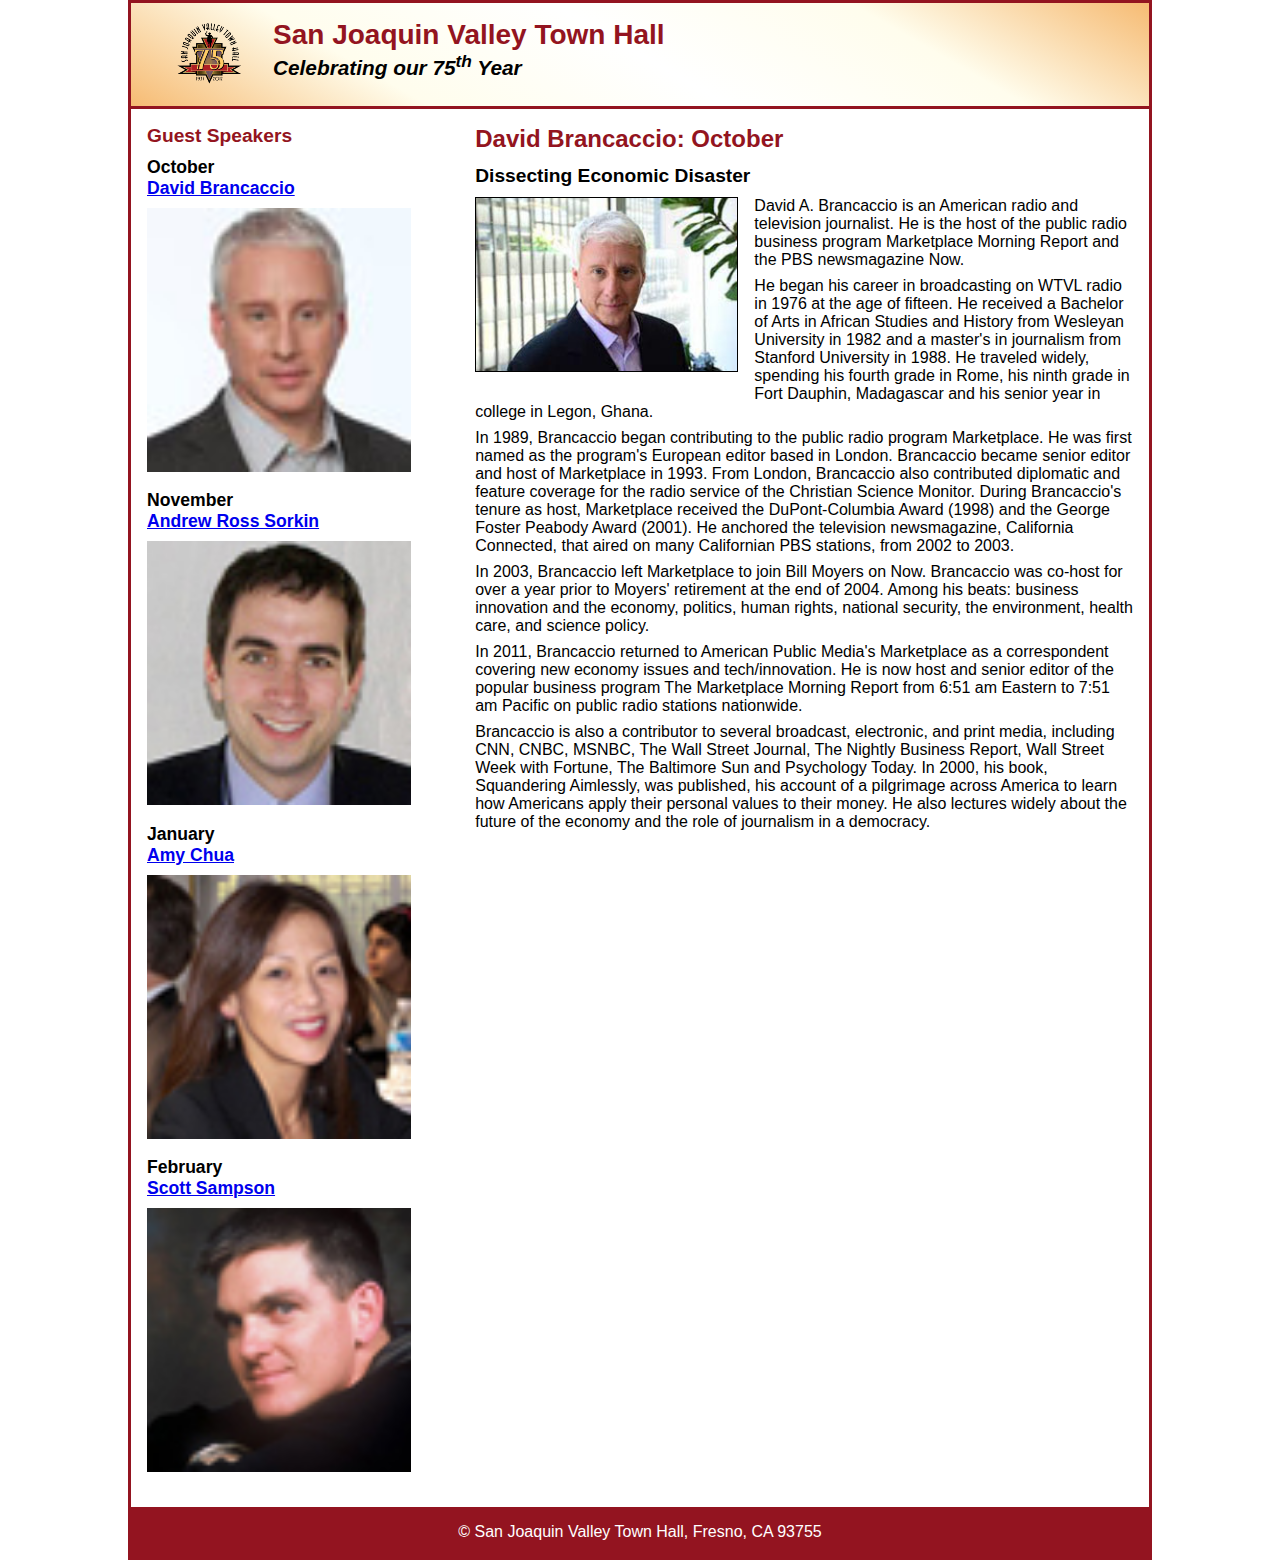
<file: ch06a/index.html>
<!DOCTYPE html>
<html lang="en">

<head>
	<meta charset="utf-8">
	<meta name="viewport" content="width=device-width, initial-scale=1.0">
	<title>San Joaquin Valley Town Hall</title>
	<link rel="shortcut icon" href="images/favicon.ico">
	<link rel="stylesheet" href="styles/main.css">
</head>
<body>
	<header>
		<img src="images/town_hall_logo.png" alt="Town Hall logo" width="66">
		<h2>San Joaquin Valley Town Hall</h2>
		<h3>Celebrating our 75<sup>th</sup> Year</h3>
	</header>
	<main> 
		<section>	
			<h1>David Brancaccio: October</h1>
			<h2>Dissecting Economic Disaster</h2>
			<article>
				<img src="images/brancaccio_EEC.jpg" alt="David Brancaccio on Econ Extra Credit">
				<p>
					David A. Brancaccio is an American radio and television journalist. He is the host of the 
					public radio business program Marketplace Morning Report and the PBS newsmagazine Now.
				</p>
				<p>
					He began his career in broadcasting on WTVL radio in 1976 at the age of fifteen. He received 
					a Bachelor of Arts in African Studies and History from Wesleyan University in 1982 and a master's 
					in journalism from Stanford University in 1988. He traveled widely, spending his fourth grade in 
					Rome, his ninth grade in Fort Dauphin, Madagascar and his senior year in college in Legon, Ghana.
				</p>
				<p>
					In 1989, Brancaccio began contributing to the public radio program Marketplace. He was first 
					named as the program's European editor based in London. Brancaccio became senior editor and host
					of Marketplace in 1993. From London, Brancaccio also contributed diplomatic and feature coverage 
					for the radio service of the Christian Science Monitor. During Brancaccio's tenure as host, 
					Marketplace received the DuPont-Columbia Award (1998) and the George Foster Peabody Award (2001). 
					He anchored the television newsmagazine, California Connected, that aired on many Californian PBS 
					stations, from 2002 to 2003.
				</p>
				<p>
					In 2003, Brancaccio left Marketplace to join Bill Moyers on Now. Brancaccio was co-host for over 
					a year prior to Moyers' retirement at the end of 2004. Among his beats: business innovation and 
					the economy, politics, human rights, national security, the 
					environment, health care, and science policy.
				</p>
				<p>
					In 2011, Brancaccio returned to American Public Media's Marketplace as a correspondent covering new 
					economy issues and tech/innovation. He is now host and senior editor of the popular business program 
					The Marketplace Morning Report from 6:51 am Eastern to 7:51 am Pacific on public radio stations 
					nationwide.
				</p>
				<p>
					Brancaccio is also a contributor to several broadcast, electronic, and print media, including CNN, CNBC, 
					MSNBC, The Wall Street Journal, The Nightly Business Report, Wall Street Week with Fortune, The 
					Baltimore Sun and Psychology Today. In 2000, his book, Squandering Aimlessly, was published, his 
					account of a pilgrimage across America to learn how Americans apply their personal values to their 
					money. He also lectures widely about the future of the economy and the role of journalism in a democracy.
				</p>
			</article>
		</section>	
		<aside>
			<h2>Guest Speakers</h2>
			<h3>October<br><a href="#">David Brancaccio</a></h3>
			<img src="images/brancaccio75.jpg" alt="David Brancaccio photo">
			<h3>November<br><a href="#">Andrew Ross Sorkin</a></h3>
			<img src="images/sorkin75.jpg" alt="Andrew Ross Sorkin photo">
			<h3>January<br><a href="#">Amy Chua</a></h3>
			<img src="images/chua75.jpg" alt="Amy Chua photo">
			<h3>February<br><a href="#">Scott Sampson</a></h3>
			<img src="images/sampson75.jpg" alt="Scott Sampson">
		</aside>
	</main>
	<footer>
		<p>&copy; San Joaquin Valley Town Hall, Fresno, CA 93755</p>
	</footer>						
</body>
</html>
</file>
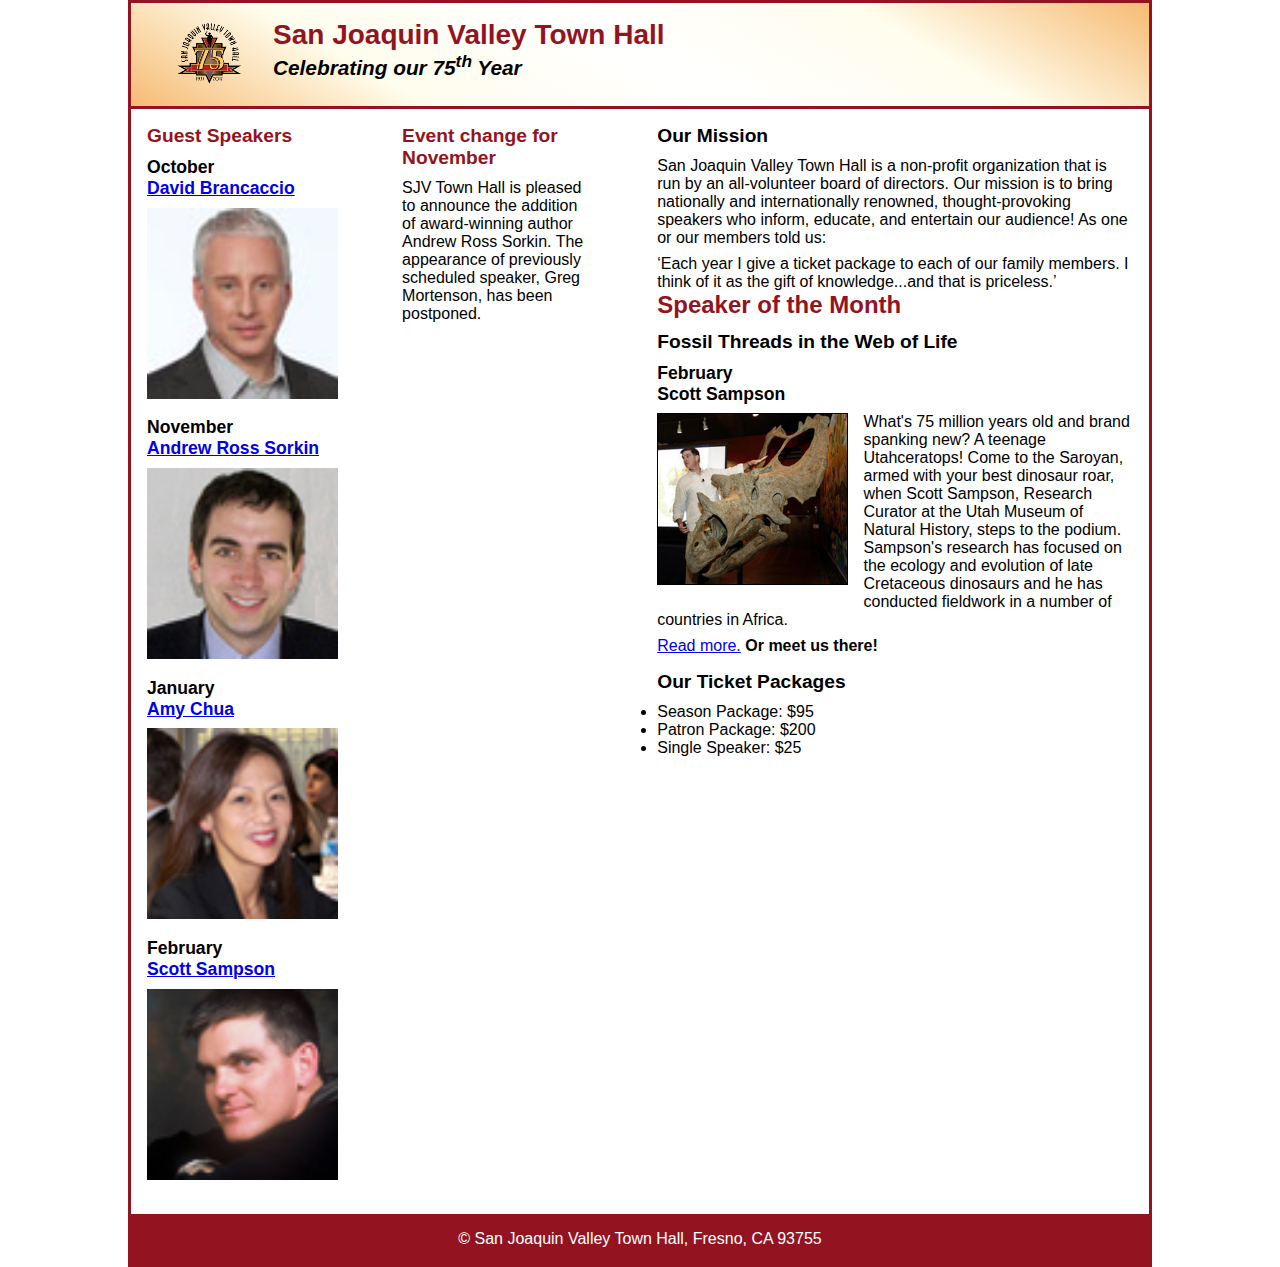
<file: ch06b/index.html>
<!DOCTYPE html>
<html lang="en">

<head>
	<meta charset="utf-8">
	<meta name="viewport" content="width=device-width, initial-scale=1.0">
	<title>San Joaquin Valley Town Hall</title>
	<link rel="shortcut icon" href="images/favicon.ico">
	<link rel="stylesheet" href="styles/main.css">
</head>

<body>
	<header>
		<img src="images/town_hall_logo.png" alt="Town Hall logo" width="66">
		<h2>San Joaquin Valley Town Hall</h2>
		<h3>Celebrating our <span class="shadow">75<sup>th</sup></span> Year</h3>
	</header>
	<main>
		<aside>
			<h2>Guest Speakers</h2>
			<h3>October<br><a href="#">David Brancaccio</a></h3>
			<img src="images/brancaccio75.jpg" alt="David Brancaccio photo">
			<h3>November<br><a href="#">Andrew Ross Sorkin</a></h3>
			<img src="images/sorkin75.jpg" alt="Andrew Ross Sorkin photo">
			<h3>January<br><a href="#">Amy Chua</a></h3>
			<img src="images/chua75.jpg" alt="Amy Chua photo">
			<h3>February<br><a href="#">Scott Sampson</a></h3>
			<img src="images/sampson75.jpg" alt="Scott Sampson photo">
		</aside>

		<section>
			<h2>Our Mission</h2>
			<p>San Joaquin Valley Town Hall is a non-profit organization that is run by an 
			   all-volunteer board of directors. Our mission is to bring nationally and 
			   internationally renowned, thought-provoking speakers who inform, educate, 
			   and entertain our audience! As one or our members told us:</p>
			<blockquote>&lsquo;Each year I give a ticket package to each of our family members. 
			I think of it as the gift of knowledge...and that is priceless.&rsquo;</blockquote>
			
			<h1>Speaker of the Month</h1>
			<article>
				<h2>Fossil Threads in the Web of Life</h2>
				<h3>February<br>
				Scott Sampson</h3>
				<img src="images/sampson_dinosaur.jpg" alt="Scott Sampson with dinosaur">
				
				<p>What's 75 million years old and brand spanking new? A teenage Utahceratops! 
				Come to the Saroyan, armed with your best dinosaur roar, when Scott Sampson, Research 
				Curator at the Utah Museum of Natural History, steps to the podium. Sampson's research 
				has focused on the ecology and evolution of late Cretaceous dinosaurs and he has conducted 
				fieldwork in a number of countries in Africa.</p>
				<p><a href="#">Read more.</a>&nbsp;<b>Or meet us there!</b></p>
			</article>
			
			<h2>Our Ticket Packages</h2>
			<ul>
				<li>Season Package: $95</li>
				<li>Patron Package: $200</li>
				<li>Single Speaker: $25</li>
			</ul>
		</section>

		<aside>
			<h2>Event change for November</h2>
			<p>SJV Town Hall is pleased to announce the addition of award-winning author Andrew Ross Sorkin. 
			The appearance of previously scheduled speaker, Greg Mortenson, has been postponed.</p>
		</aside>
	</main>
	<footer>
		<p>&copy; San Joaquin Valley Town Hall, Fresno, CA 93755</p>
	</footer>
</body>
</html>
</file>
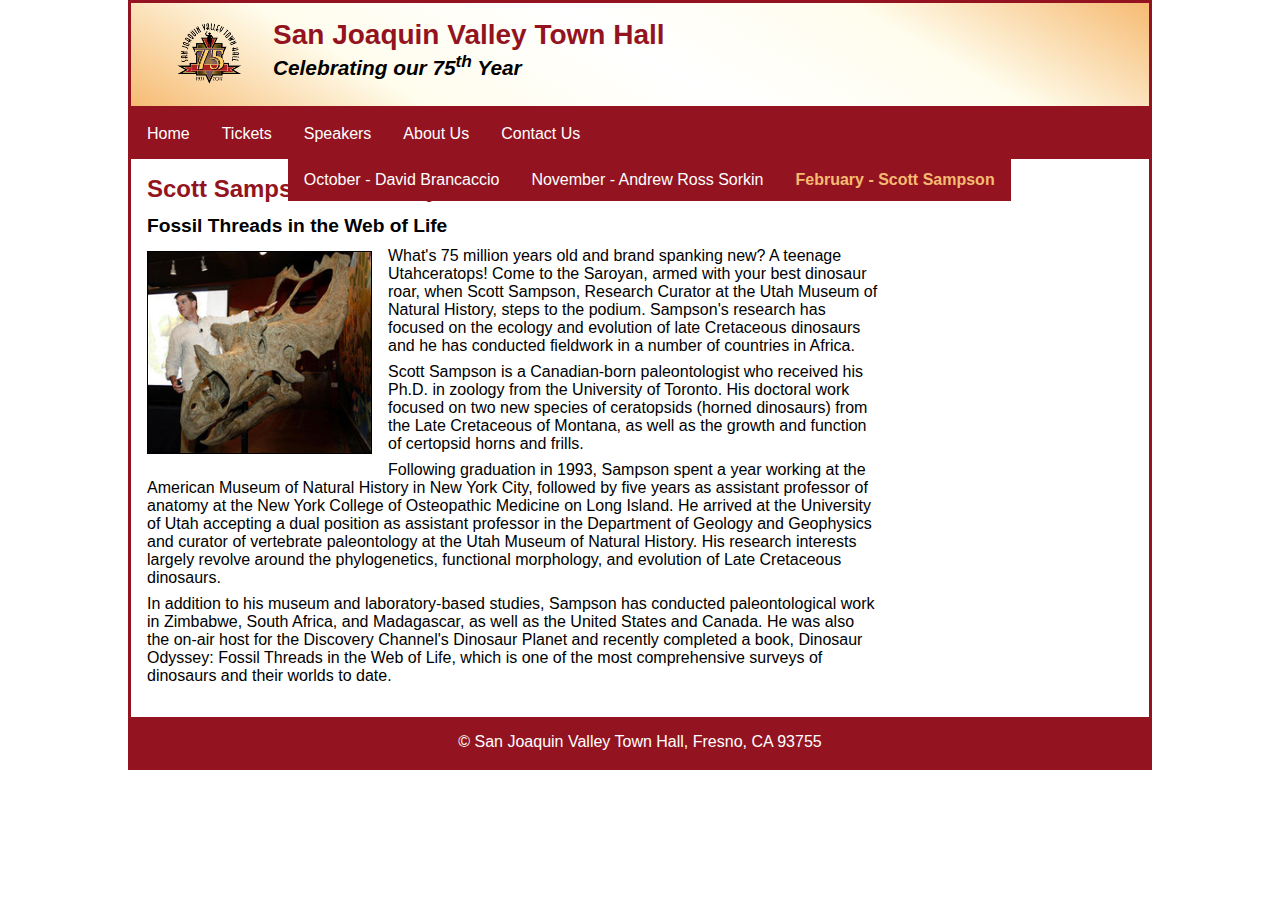
<file: ch07a/index.html>
<!DOCTYPE html>
<html lang="en">

<head>
	<meta charset="utf-8">
	<meta name="viewport" content="width=device-width, initial-scale=1.0">
	<title>San Joaquin Valley Town Hall</title>
	<link rel="shortcut icon" href="images/favicon.ico">
	<link rel="stylesheet" href="styles/main.css">
</head>

<body>
	<header>
		<img src="images/town_hall_logo.png" alt="Town Hall logo" width="66">
		<h2>San Joaquin Valley Town Hall</h2>
		<h3>Celebrating our 75<sup>th</sup> Year</h3>
	</header>

	<!-- New Navbar -->
	 <nav class="navbar">
		<ul class="menu">
			<li><a href="#">Home</a></li>
			<li><a href="#">Tickets</a></li>
			<li>
				<a href="#">Speakers</a>
				<ul class="submenu">
					<li><a href="#">October - David Brancaccio</a></li>
					<li><a href="#">November - Andrew Ross Sorkin</a></li>
					<li><a href="#" class="current">February - Scott Sampson</a></li>
				</ul>
			</li>
			<li><a href ="#">About Us</a></li>
			<li><a href ="#">Contact Us</a></li>
		</ul>
	 </nav>
	
	 <main> 
		<section>	
			<h1>Scott Sampson: February</h1>
			<h2>Fossil Threads in the Web of Life</h2>
			<article>
				<img src="images/sampson_dinosaur.jpg" alt="Scott Sampson with dinosaur">
				<p>What's 75 million years old and brand spanking new? A teenage Utahceratops! Come to the 
					Saroyan, armed with your best dinosaur roar, when Scott Sampson, Research Curator at the 
					Utah Museum of Natural History, steps to the podium. Sampson's research has focused on the 
					ecology and evolution of late Cretaceous dinosaurs and he has conducted fieldwork in a number 
					of countries in Africa.</p>
				<p>Scott Sampson is a Canadian-born paleontologist who received his Ph.D. in zoology from the 
					University of Toronto. His doctoral work focused on two new species of ceratopsids (horned 
					dinosaurs) from the Late Cretaceous of Montana, as well as the growth and function of certopsid 
					horns and frills.</p>
				<p>Following graduation in 1993, Sampson spent a year working at the American Museum of Natural 
					History in New York City, followed by five years as assistant professor of anatomy at the New 
					York College of Osteopathic Medicine on Long Island. He arrived at the University of Utah 
					accepting a dual position as assistant professor in the Department of Geology and Geophysics 
					and curator of vertebrate paleontology at the Utah Museum of Natural History. His research 
					interests largely revolve around the phylogenetics, functional morphology, and evolution of 
					Late Cretaceous dinosaurs.</p>
				<p>In addition to his museum and laboratory-based studies, Sampson has conducted paleontological 
					work in Zimbabwe, South Africa, and Madagascar, as well as the United States and Canada. He was 
					also the on-air host for the Discovery Channel's Dinosaur Planet and recently completed a book, 
					Dinosaur Odyssey: Fossil Threads in the Web of Life, which is one of the most 
					comprehensive surveys of dinosaurs and their worlds to date.</p>
			</article>
		</section>	
	</main>
	
	<footer>
		<p>&copy; San Joaquin Valley Town Hall, Fresno, CA 93755</p>
	</footer>						
</body>

</html>
</file>
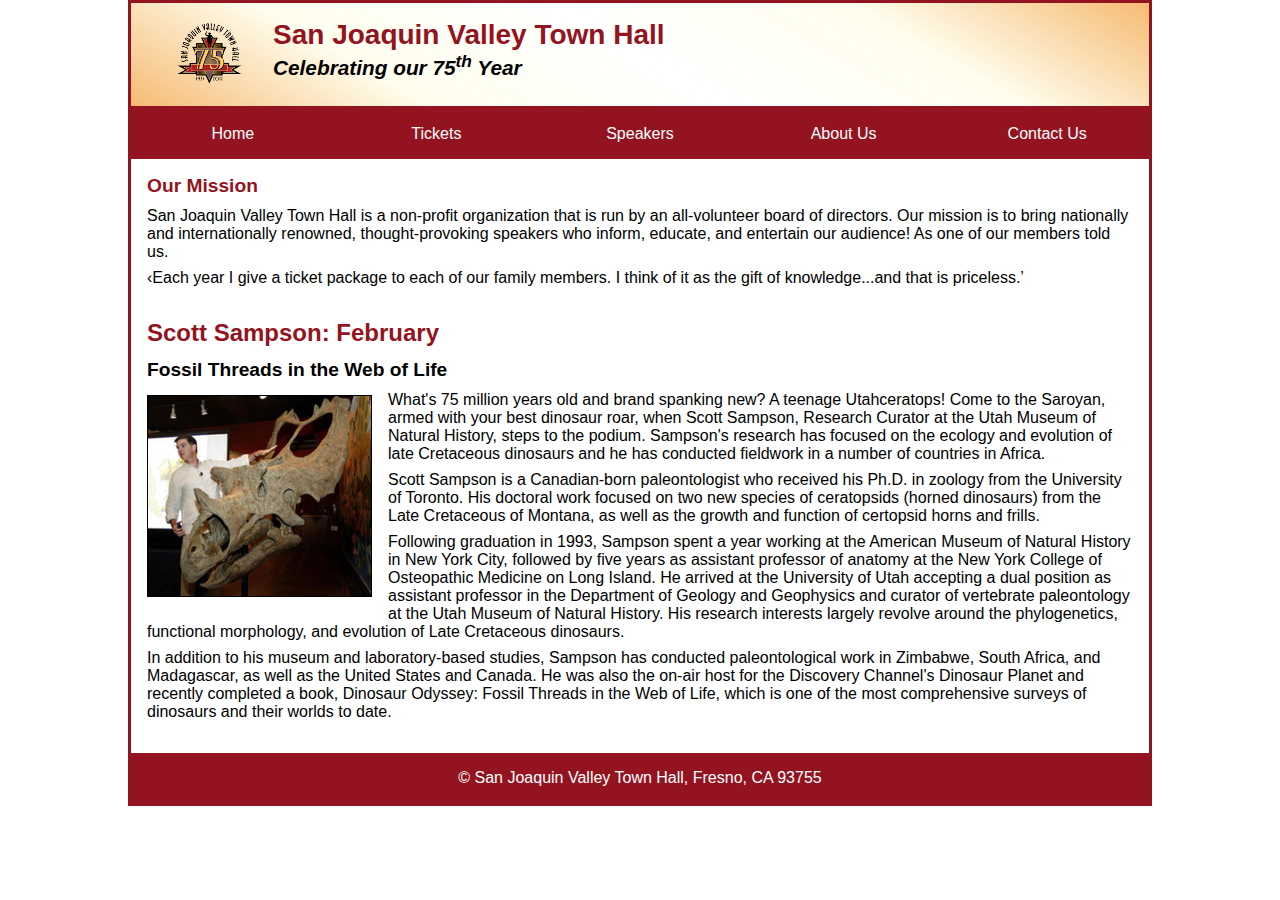
<file: ch07b/index.html>
<!DOCTYPE html>
<html lang="en">
<head>
	<meta charset="utf-8">
	<meta name="viewport" content="width=device-width, initial-scale=1.0">
	<title>San Joaquin Valley Town Hall</title>
	<link rel="shortcut icon" href="images/favicon.ico">
	<link rel="stylesheet" href="styles/main.css">
</head>
<body>
	<header>
		<img src="images/town_hall_logo.png" alt="Town Hall logo" width="66">
		<h2>San Joaquin Valley Town Hall</h2>
		<h3>Celebrating our 75<sup>th</sup> Year</h3>
	</header>

	<!-- Navigation bar -->
	 <nav class="navbar">
		<ul class="menu">
			<li><a href="#">Home</a></li>
			<li><a href="#">Tickets</a></li>
			<li>
				<a href="#">Speakers</a>
				<ul class="submenu">
					<li><a href="#">October - David Brancaccio</a></li>
					<li><a href="#">November - Andrew Ross Sorkin</a></li>
					<li><a href="#">January - Amy Chua</a></li>
					<li><a href="#" class="current">February - Scott Sampson</a></li>
				</ul>
			</li>
			<li><a href ="#">About Us</a></li>
			<li><a href ="#">Contact Us</a></li>
		</ul>
	 </nav>
	
	 <!-- Main Content -->
	 <main class="content-wrapper">
		<!-- Left Column --> 
		<aside class="left-column">
			<h2>Our Mission</h2>
			<p>San Joaquin Valley Town Hall is a non-profit organization that is run by an all-volunteer board of directors. Our mission is to bring nationally and internationally renowned, thought-provoking speakers who inform, educate, and entertain our audience! As one of our members told us.</p>
			<blockquote>&lsaquo;Each year I give a ticket package to each of our family members. 
			I think of it as the gift of knowledge...and that is priceless.&rsquo;</blockquote>
		</aside>

		<!-- Right Column-->
		<section class="main-content">	
			<h1>Scott Sampson: February</h1>
			<h2>Fossil Threads in the Web of Life</h2>
			<article>
				<img src="images/sampson_dinosaur.jpg" alt="Scott Sampson with dinosaur">
				<p>What's 75 million years old and brand spanking new? A teenage Utahceratops! Come to the 
					Saroyan, armed with your best dinosaur roar, when Scott Sampson, Research Curator at the 
					Utah Museum of Natural History, steps to the podium. Sampson's research has focused on the 
					ecology and evolution of late Cretaceous dinosaurs and he has conducted fieldwork in a number 
					of countries in Africa.</p>
				<p>Scott Sampson is a Canadian-born paleontologist who received his Ph.D. in zoology from the 
					University of Toronto. His doctoral work focused on two new species of ceratopsids (horned 
					dinosaurs) from the Late Cretaceous of Montana, as well as the growth and function of certopsid 
					horns and frills.</p>
				<p>Following graduation in 1993, Sampson spent a year working at the American Museum of Natural 
					History in New York City, followed by five years as assistant professor of anatomy at the New 
					York College of Osteopathic Medicine on Long Island. He arrived at the University of Utah 
					accepting a dual position as assistant professor in the Department of Geology and Geophysics 
					and curator of vertebrate paleontology at the Utah Museum of Natural History. His research 
					interests largely revolve around the phylogenetics, functional morphology, and evolution of 
					Late Cretaceous dinosaurs.</p>
				<p>In addition to his museum and laboratory-based studies, Sampson has conducted paleontological 
					work in Zimbabwe, South Africa, and Madagascar, as well as the United States and Canada. He was 
					also the on-air host for the Discovery Channel's Dinosaur Planet and recently completed a book, 
					Dinosaur Odyssey: Fossil Threads in the Web of Life, which is one of the most 
					comprehensive surveys of dinosaurs and their worlds to date.</p>
			</article>
		</section>	
	</main>
	
	<footer>
		<p>&copy; San Joaquin Valley Town Hall, Fresno, CA 93755</p>
	</footer>						
</body>
</html>
</file>
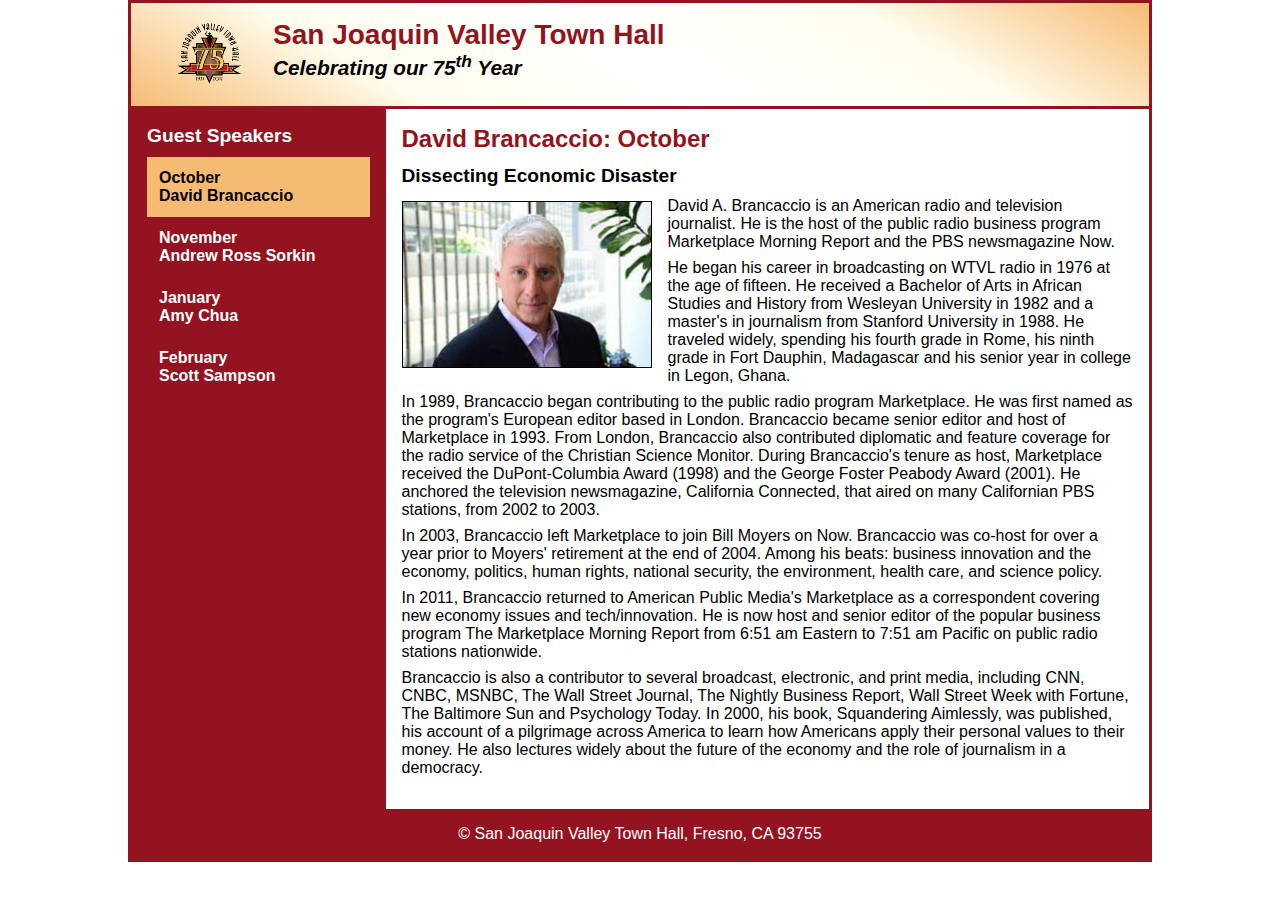
<file: ch08a/index.html>
<!DOCTYPE html>
<html lang="en">

<head>
	<meta charset="utf-8">
	<title>San Joaquin Valley Town Hall</title>
	<meta name="viewport" content="width=device-width, initial-scale=1.0">
	<link rel="shortcut icon" href="images/favicon.ico">
	<link rel="stylesheet" href="styles/main.css">
</head>
<body>
	<header>
		<img src="images/town_hall_logo.png" alt="Town Hall logo" width="66">
		<h2>San Joaquin Valley Town Hall</h2>
		<h3>Celebrating our 75<sup>th</sup> Year</h3>
	</header>
	<main> 
		<section>	
			<h1>David Brancaccio: October</h1>
			<h2>Dissecting Economic Disaster</h2>
			<article>
				<img src="images/brancaccio_EEC.jpg" alt="David Brancaccio on Econ Extra Credit">
				<p>
					David A. Brancaccio is an American radio and television journalist. He is the host of the 
					public radio business program Marketplace Morning Report and the PBS newsmagazine Now.
				</p>
				<p>
					He began his career in broadcasting on WTVL radio in 1976 at the age of fifteen. He received 
					a Bachelor of Arts in African Studies and History from Wesleyan University in 1982 and a master's 
					in journalism from Stanford University in 1988. He traveled widely, spending his fourth grade in 
					Rome, his ninth grade in Fort Dauphin, Madagascar and his senior year in college in Legon, Ghana.
				</p>
				<p>
					In 1989, Brancaccio began contributing to the public radio program Marketplace. He was first 
					named as the program's European editor based in London. Brancaccio became senior editor and host
					of Marketplace in 1993. From London, Brancaccio also contributed diplomatic and feature coverage 
					for the radio service of the Christian Science Monitor. During Brancaccio's tenure as host, 
					Marketplace received the DuPont-Columbia Award (1998) and the George Foster Peabody Award (2001). 
					He anchored the television newsmagazine, California Connected, that aired on many Californian PBS 
					stations, from 2002 to 2003.
				</p>
				<p>
					In 2003, Brancaccio left Marketplace to join Bill Moyers on Now. Brancaccio was co-host for over 
					a year prior to Moyers' retirement at the end of 2004. Among his beats: business innovation and 
					the economy, politics, human rights, national security, the 
					environment, health care, and science policy.
				</p>
				<p>
					In 2011, Brancaccio returned to American Public Media's Marketplace as a correspondent covering new 
					economy issues and tech/innovation. He is now host and senior editor of the popular business program 
					The Marketplace Morning Report from 6:51 am Eastern to 7:51 am Pacific on public radio stations 
					nationwide.
				</p>
				<p>
					Brancaccio is also a contributor to several broadcast, electronic, and print media, including CNN, CNBC, 
					MSNBC, The Wall Street Journal, The Nightly Business Report, Wall Street Week with Fortune, The 
					Baltimore Sun and Psychology Today. In 2000, his book, Squandering Aimlessly, was published, his 
					account of a pilgrimage across America to learn how Americans apply their personal values to their 
					money. He also lectures widely about the future of the economy and the role of journalism in a democracy.
				</p>
			</article>
		</section>	
		<aside>
			<h2>Guest Speakers</h2>
			<nav>
				<ul>
					<li><a class="current">October<br>David Brancaccio</a></li>
					<li><a href="#">November<br>Andrew Ross Sorkin</a></li>
					<li><a href="#">January<br>Amy Chua</a></li>
					<li><a href="#">February<br>Scott Sampson</a></li>
				</ul>
			</nav>
		</aside>
	</main>
	<footer>
		<p>&copy; San Joaquin Valley Town Hall, Fresno, CA 93755</p>
	</footer>						
</body>
</html>
</file>
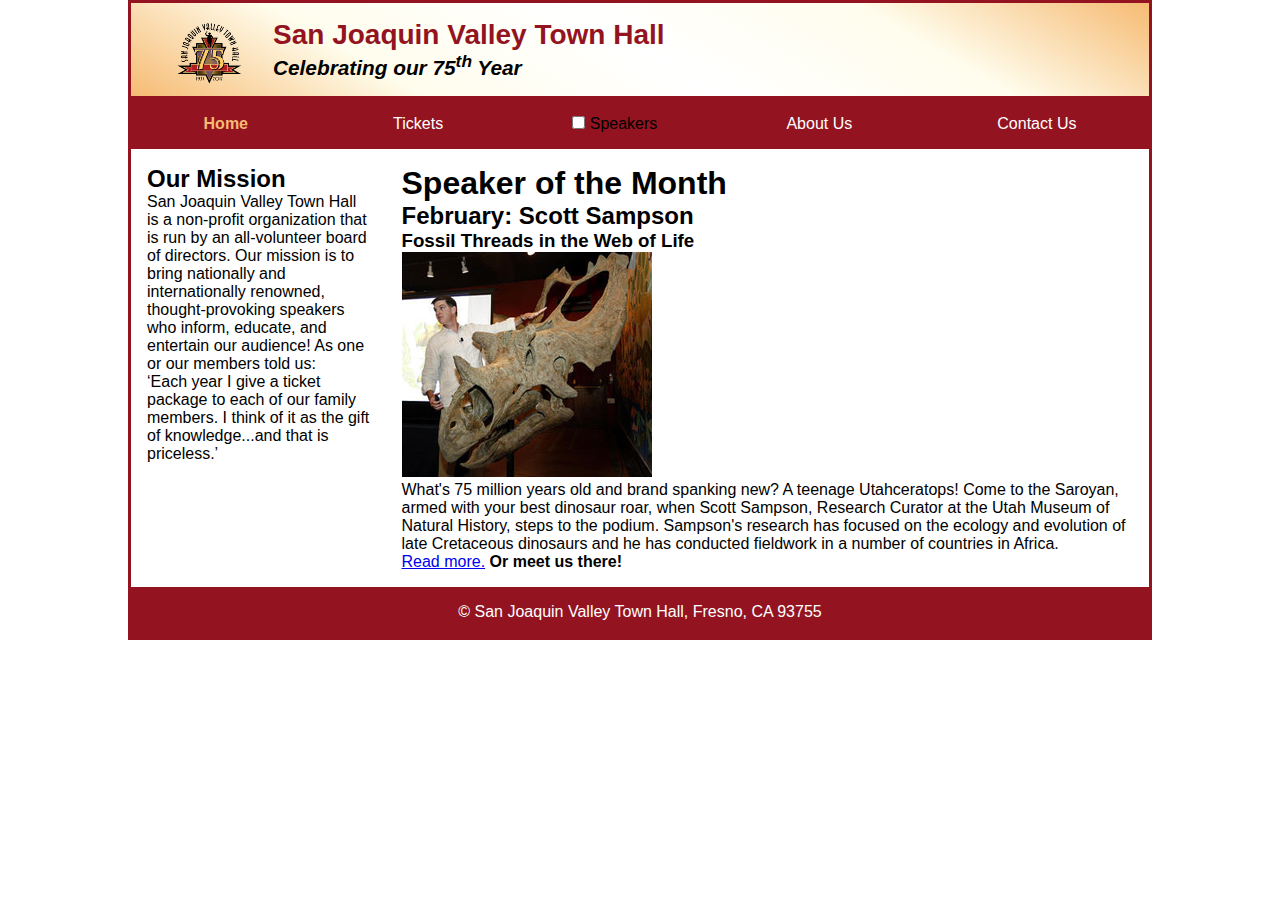
<file: ch08b/index.html>
<!DOCTYPE html>
<html lang="en">

<head>
	<meta charset="utf-8">
	<title>San Joaquin Valley Town Hall</title>
	<meta name="viewport" content="width=device-width, initial-scale=1.0">
	<link rel="shortcut icon" href="images/favicon.ico">
	<link rel="stylesheet" href="styles/main.css">
</head>

<body>
	<header>
		<img src="images/town_hall_logo.png" alt="Town Hall logo" width="66">
		<h2>San Joaquin Valley Town Hall</h2>
		<h3>Celebrating our <span class="shadow">75<sup>th</sup></span> Year</h3>
	</header>

	<!-- NAVIGATION -->
	<nav class="navbar">
		<!-- Main toggle -->
		 <input type="checkbox" id="menu-toggle">
		 <label for="menu-toggle" class="menu-btn"></label>

		<ul class="menu">
			<li><a class="current">Home</a></li>
			<li><a href="#">Tickets</a></li>

			<!-- Speakers submenu with toggle -->
			<li class="has-submenu">
				<input type="checkbox" id="submenu-toggle">
				<label for="submenu-toggle" class="submenu-label">Speakers</label>
				<ul class="submenu">
					<li><a href="#">October<br>David Brancaccio</a></li>
          			<li><a href="#">November<br>Andrew Ross Sorkin</a></li>
          			<li><a href="#">January<br>Amy Chua</a></li>
          			<li><a href="#">February<br>Scott Sampson</a></li>
				</ul>
			</li>
			
			<li><a href="#">About Us</a></li>
			<li><a href="#">Contact Us</a></li>
		</ul>
	</nav>
	
	<main>
		<section>
			<h1>Speaker of the Month</h1>
			<article>
				<h2>February: Scott Sampson</h2>
				<h3>Fossil Threads in the Web of Life</h3>
				<img src="images/sampson_dinosaur.jpg" alt="Scott Sampson with dinosaur">
				
				<p>What's 75 million years old and brand spanking new? A teenage Utahceratops! 
				Come to the Saroyan, armed with your best dinosaur roar, when Scott Sampson, Research 
				Curator at the Utah Museum of Natural History, steps to the podium. Sampson's research 
				has focused on the ecology and evolution of late Cretaceous dinosaurs and he has conducted 
				fieldwork in a number of countries in Africa.</p>
				<p><a href="#">Read more.</a>&nbsp;<b>Or meet us there!</b></p>
			</article>
		</section>
		<aside>
			<h2>Our Mission</h2>
			<p>San Joaquin Valley Town Hall is a non-profit organization that is run by an 
			   all-volunteer board of directors. Our mission is to bring nationally and 
			   internationally renowned, thought-provoking speakers who inform, educate, 
			   and entertain our audience! As one or our members told us:</p>
			<blockquote>&lsquo;Each year I give a ticket package to each of our family members. 
			I think of it as the gift of knowledge...and that is priceless.&rsquo;</blockquote>
		</aside>
	</main>
	<footer>
		<p>&copy; San Joaquin Valley Town Hall, Fresno, CA 93755</p>
	</footer>
</body>
</html>
</file>
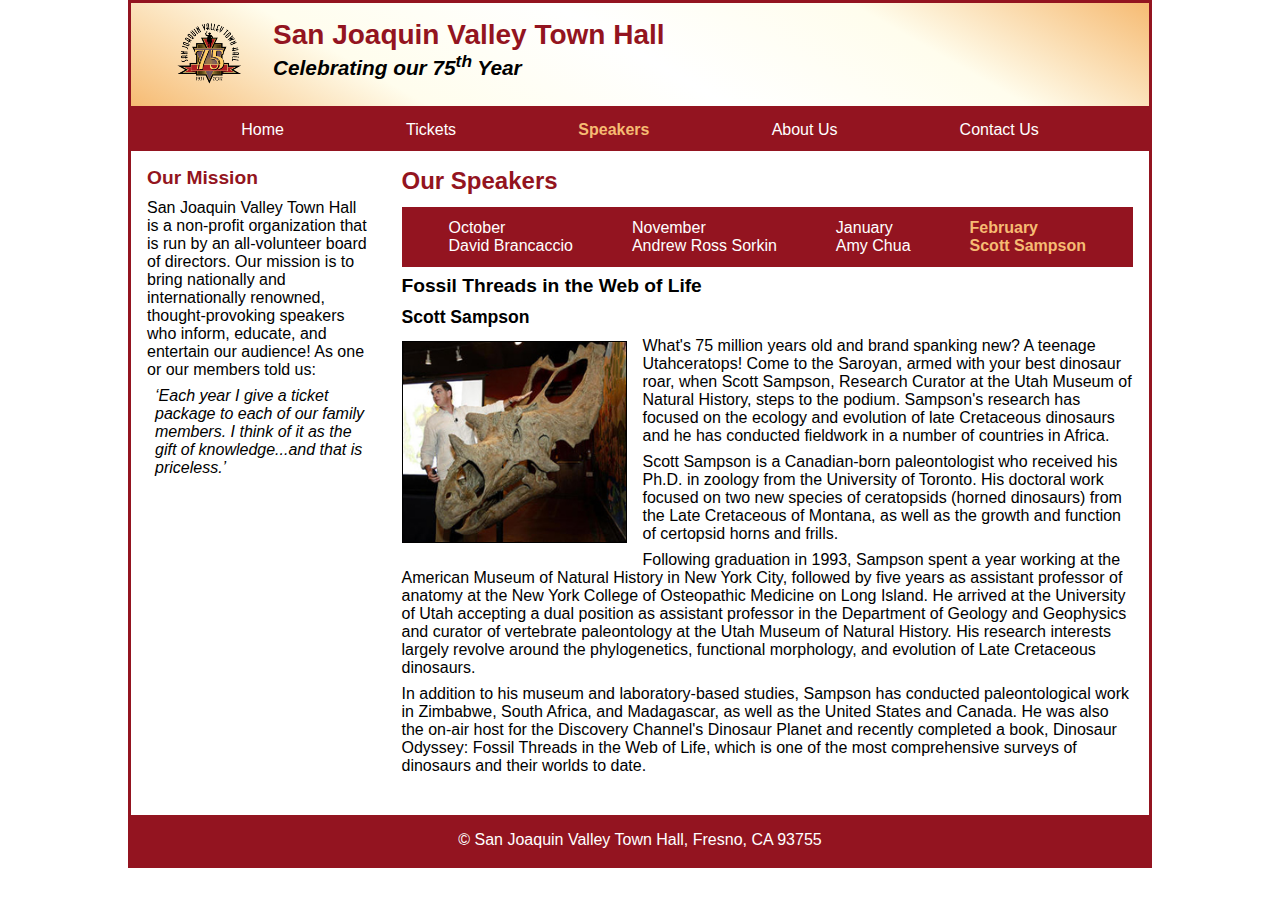
<file: ch08c/index.html>
<!DOCTYPE html>
<html lang="en">

<head>
	<meta charset="utf-8">
	<meta name="viewport" content="width=device-width, initial-scale=1.0">
	<title>San Joaquin Valley Town Hall</title>
	<link rel="shortcut icon" href="images/favicon.ico">
	<link rel="stylesheet" href="styles/main.css">
</head>

<body>
	<header>
		<img src="images/town_hall_logo.png" alt="Town Hall logo" width="66">
		<h2>San Joaquin Valley Town Hall</h2>
		<h3>Celebrating our <span class="shadow">75<sup>th</sup></span> Year</h3>
	</header>

	<!-- Main navigation -->
	<nav class="navbar">
		<input type="checkbox" id="main-menu-toggle">
		<label for="main-menu-toggle" class="menu-btn"></label>

		<ul class="menu">
			<li><a href="#">Home</a></li>
			<li><a href="#">Tickets</a></li>
			<li><a class="current">Speakers</a></li>
			<li><a href="#">About Us</a></li>
			<li><a href="#">Contact Us</a></li>
		</ul>
	</nav>

	<main>
		<aside>
			<h2>Our Mission</h2>
			<p>San Joaquin Valley Town Hall is a non-profit organization that is run by an 
			   all-volunteer board of directors. Our mission is to bring nationally and 
			   internationally renowned, thought-provoking speakers who inform, educate, 
			   and entertain our audience! As one or our members told us:</p>
			<blockquote>&lsquo;Each year I give a ticket package to each of our family members. 
			I think of it as the gift of knowledge...and that is priceless.&rsquo;</blockquote>
		</aside>

		<section>
			<h1>Our Speakers</h1>

			<!-- Secondary navigation -->
			<nav class="navbar">
				<input type="checkbox" id="speaker-menu-toggle">
				<label for="speaker-menu-toggle" class="menu-btn"></label>

				<ul class="menu">
					<li><a href="#">October<br>David Brancaccio</a></li>
					<li><a href="#">November<br>Andrew Ross Sorkin</a></li>
					<li><a href="#">January<br>Amy Chua</a></li>
					<li><a class="current">February<br>Scott Sampson</a></li>
				</ul>
			</nav>

			<article>
				<h2>Fossil Threads in the Web of Life</h2>
				<h3>Scott Sampson</h3>
				<img src="images/sampson_dinosaur.jpg" alt="Scott Sampson with dinosaur">
				
				<p>What's 75 million years old and brand spanking new? A teenage Utahceratops! Come to the 
					Saroyan, armed with your best dinosaur roar, when Scott Sampson, Research Curator at the 
					Utah Museum of Natural History, steps to the podium. Sampson's research has focused on the 
					ecology and evolution of late Cretaceous dinosaurs and he has conducted fieldwork in a number 
					of countries in Africa.</p>
				<p>Scott Sampson is a Canadian-born paleontologist who received his Ph.D. in zoology from the 
					University of Toronto. His doctoral work focused on two new species of ceratopsids (horned 
					dinosaurs) from the Late Cretaceous of Montana, as well as the growth and function of certopsid 
					horns and frills.</p>
				<p>Following graduation in 1993, Sampson spent a year working at the American Museum of Natural 
					History in New York City, followed by five years as assistant professor of anatomy at the New 
					York College of Osteopathic Medicine on Long Island. He arrived at the University of Utah 
					accepting a dual position as assistant professor in the Department of Geology and Geophysics 
					and curator of vertebrate paleontology at the Utah Museum of Natural History. His research 
					interests largely revolve around the phylogenetics, functional morphology, and evolution of 
					Late Cretaceous dinosaurs.</p>
				<p>In addition to his museum and laboratory-based studies, Sampson has conducted paleontological 
					work in Zimbabwe, South Africa, and Madagascar, as well as the United States and Canada. He was 
					also the on-air host for the Discovery Channel's Dinosaur Planet and recently completed a book, 
					Dinosaur Odyssey: Fossil Threads in the Web of Life, which is one of the most 
					comprehensive surveys of dinosaurs and their worlds to date.</p>
			</article>
		</section>
	</main>
	
	<footer>
		<p>&copy; San Joaquin Valley Town Hall, Fresno, CA 93755</p>
	</footer>
</body>
</html>
</file>
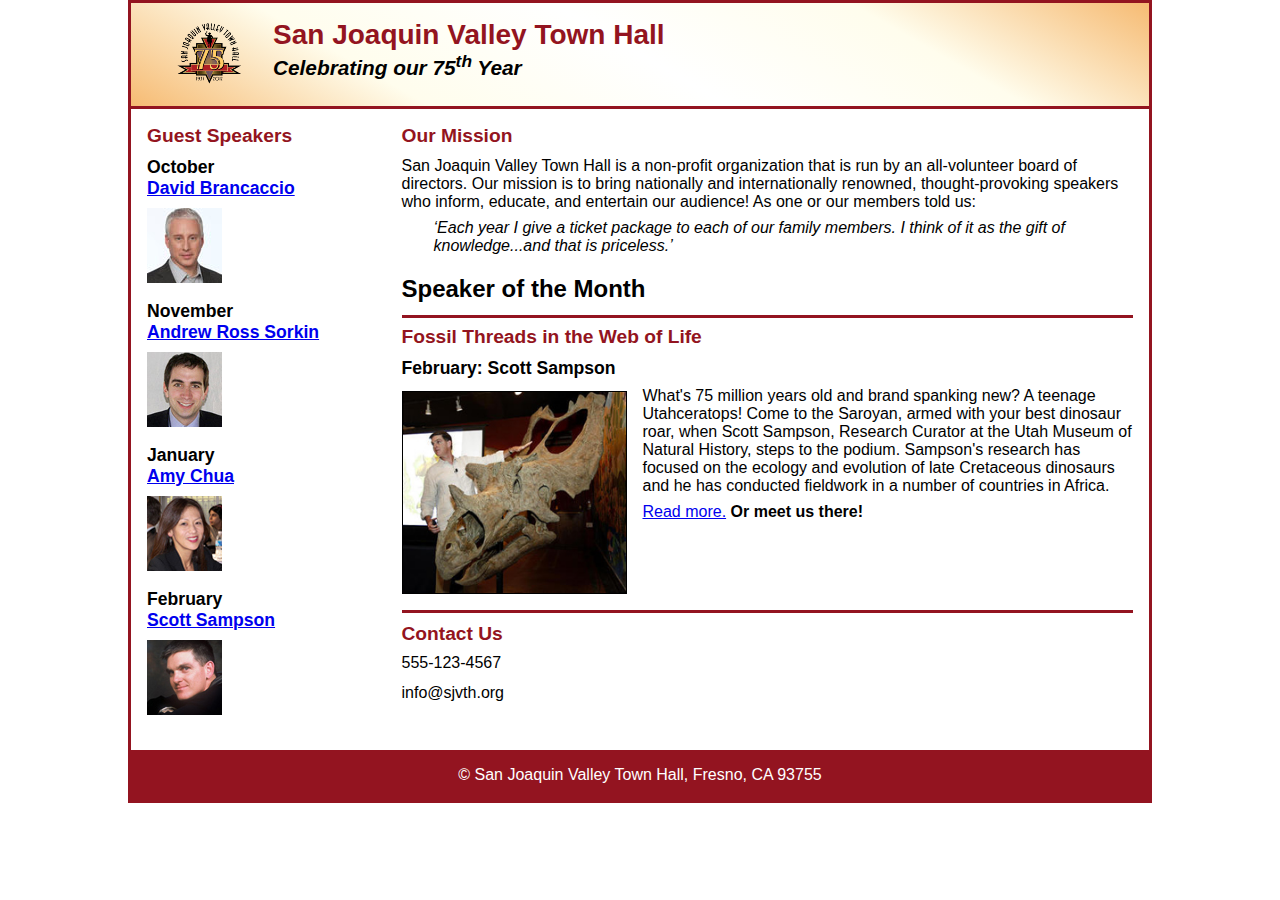
<file: ch10/index.html>
<!DOCTYPE html>
<html lang="en">

<head>
	<meta charset="utf-8">
	<meta name="viewport" content="width=device-width, initial-scale=1.0">
	<title>San Joaquin Valley Town Hall</title>
	<link rel="shortcut icon" href="images/favicon.ico">
	<link rel="stylesheet" href="styles/main.css">
</head>

<body>
	<header>
		<img src="images/town_hall_logo.png" alt="Town Hall logo" width="66">
		<h2>San Joaquin Valley Town Hall</h2>
		<h3>Celebrating our <span class="shadow">75<sup>th</sup></span> Year</h3>
	</header>
	<main>
		<aside>
			<h2>Guest Speakers</h2>
			<h3>October<br><a href="#">David Brancaccio</a></h3>
			<img src="images/brancaccio75.jpg" alt="David Brancaccio photo">
			<h3>November<br><a href="#">Andrew Ross Sorkin</a></h3>
			<img src="images/sorkin75.jpg" alt="Andrew Ross Sorkin photo">
			<h3>January<br><a href="#">Amy Chua</a></h3>
			<img src="images/chua75.jpg" alt="Amy Chua photo">
			<h3>February<br><a href="#">Scott Sampson</a></h3>
			<img src="images/sampson75.jpg" alt="Scott Sampson photo">
		</aside>
		<section>
			<h2>Our Mission</h2>
			<p>San Joaquin Valley Town Hall is a non-profit organization that is run by an 
			   all-volunteer board of directors. Our mission is to bring nationally and 
			   internationally renowned, thought-provoking speakers who inform, educate, 
			   and entertain our audience! As one or our members told us:</p>
			<blockquote>&lsquo;Each year I give a ticket package to each of our family members. 
			I think of it as the gift of knowledge...and that is priceless.&rsquo;</blockquote>
			
			<h1>Speaker of the Month</h1>
			<article>
				<h2>Fossil Threads in the Web of Life</h2>
				<h3>February: Scott Sampson</h3>
				<img src="images/sampson_dinosaur.jpg" alt="Scott Sampson with dinosaur">	
				<p>What's 75 million years old and brand spanking new? A teenage Utahceratops! 
				Come to the Saroyan, armed with your best dinosaur roar, when Scott Sampson, Research 
				Curator at the Utah Museum of Natural History, steps to the podium. Sampson's research 
				has focused on the ecology and evolution of late Cretaceous dinosaurs and he has conducted 
				fieldwork in a number of countries in Africa.</p>
				<p><a href="#">Read more.</a>&nbsp;<b>Or meet us there!</b></p>
			</article>
			
			<h2>Contact Us</h2>
			<ul>
				<li>555-123-4567</li>
				<li>info@sjvth.org</li>
			</ul>
		</section>
	</main>
	<footer>
		<p>&copy; San Joaquin Valley Town Hall, Fresno, CA 93755</p>
	</footer>
</body>
</html>
</file>
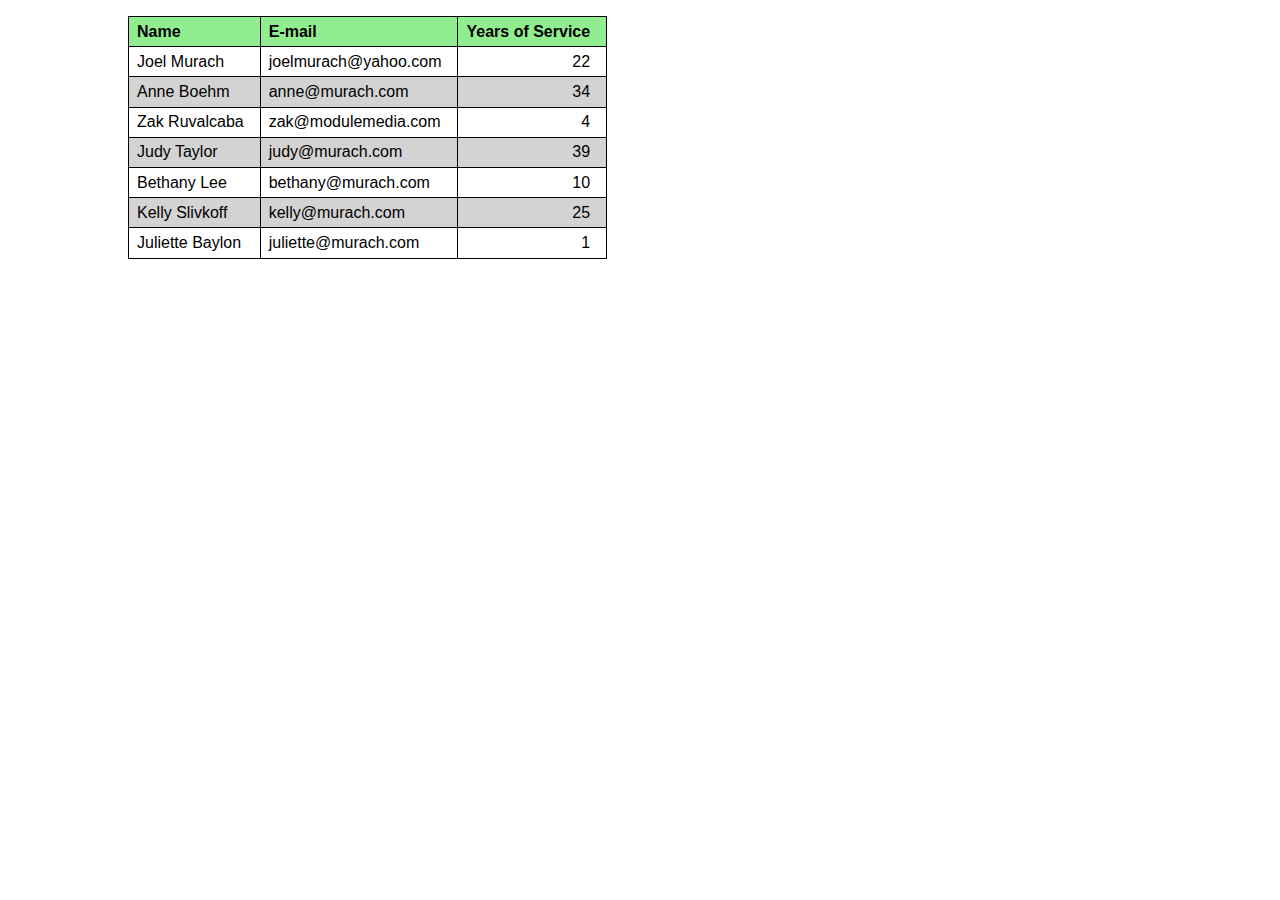
<file: ch11/index.html>
<!DOCTYPE html>
<html>
<head>
    <meta charset="utf-8">
	<meta name="viewport" content="width=device-width, initial-scale=1.0">
    <title>Employee table</title>
	<style>
		body {
			font-family: Arial, Helvetica, sans-serif;
            font-size: 100%;
			width: 80%;
			margin: 1em auto;
		}
		table {
			border-collapse: collapse;
			border: 1px solid black;
		}
		thead {
			background-color: lightgreen;
		}
		th, td {
			border: 1px solid black;
			padding: .35em 1em .35em .5em;
			text-align: left;
			vertical-align: middle;
		}
		tbody tr:nth-child(even) td {
			background-color: lightgrey;
		}
        tbody td:last-child {
            text-align: right;
        }
	</style>
</head>

<body>
<table>
	<thead>
		<tr>
			<th>Name</th>
			<th>E-mail</th>
			<th class="right">Years of Service</th>
		</tr>
	</thead>
	<tbody>
		<tr>
			<td>Joel Murach</td>
			<td>joelmurach@yahoo.com</td>
			<td>22</td>
		</tr>
		<tr>
			<td>Anne Boehm</td>
			<td>anne@murach.com</td>
			<td>34</td>
		</tr>
		<tr>
			<td>Zak Ruvalcaba</td>
			<td>zak@modulemedia.com</td>
			<td>4</td>
		</tr>
		<tr>
			<td>Judy Taylor</td>
			<td>judy@murach.com</td>
			<td>39</td>
		</tr>
		<tr>
			<td>Bethany Lee</td>
			<td>bethany@murach.com</td>
			<td>10</td>
		</tr>
		<tr>
			<td>Kelly Slivkoff</td>
			<td>kelly@murach.com</td>
			<td>25</td>
		</tr>
		<tr>
			<td>Juliette Baylon</td>
			<td>juliette@murach.com</td>
			<td>1</td>
		</tr>
	</tbody>
</table>
</body>
</html>
</file>
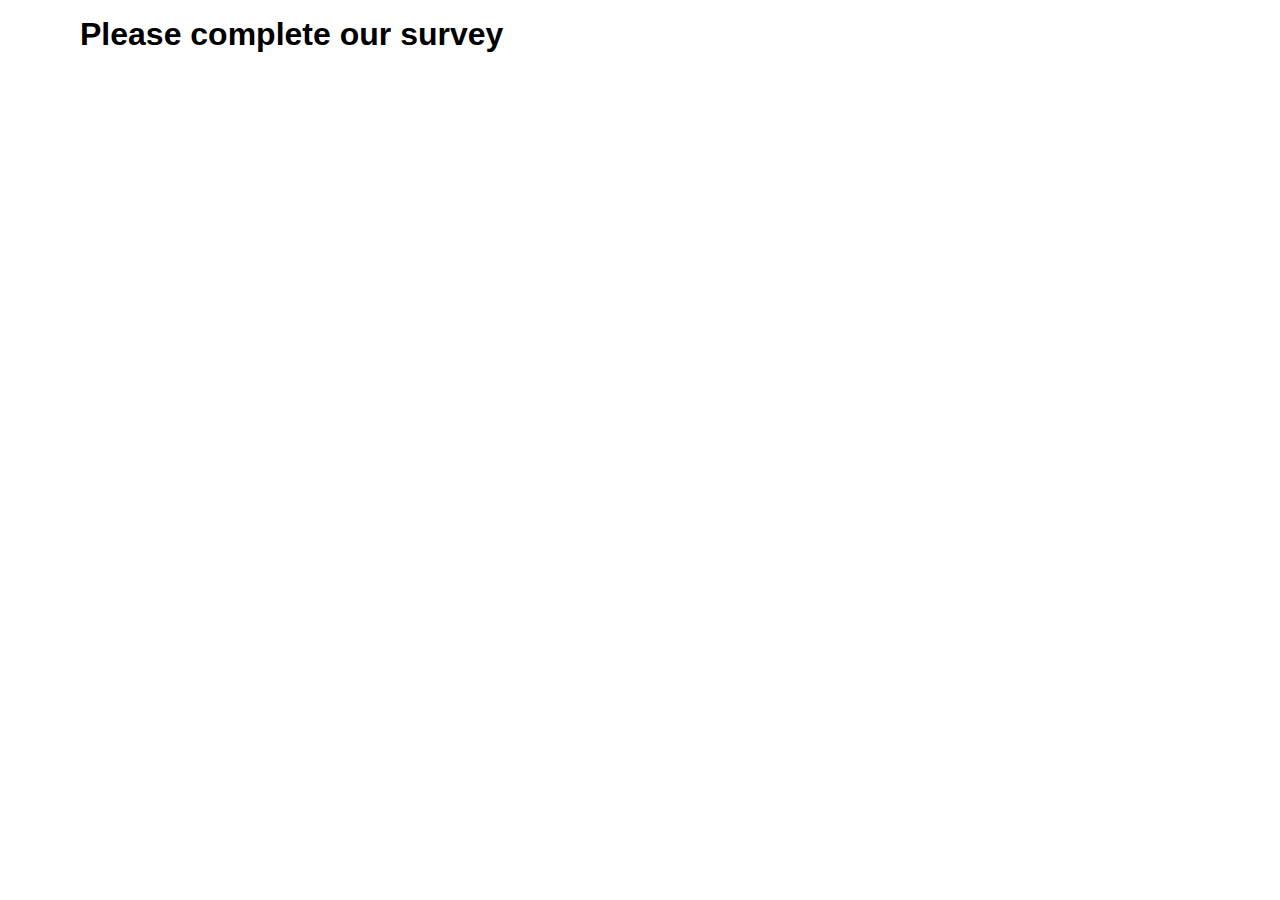
<file: ch12/index.html>
<!DOCTYPE HTML>
<html lang="en">
<head>
	<meta charset="utf-8">
	<meta name="viewport" content="width=device-width, initial-scale=1.0">
    <title>Complete a Form</title>
	<link rel="stylesheet" href="styles/main.css">
</head>

<body>
<h1>Please complete our survey</h1>
<form action="confirmation.html" method="post">
    
</form>
</body>
</html>
</file>
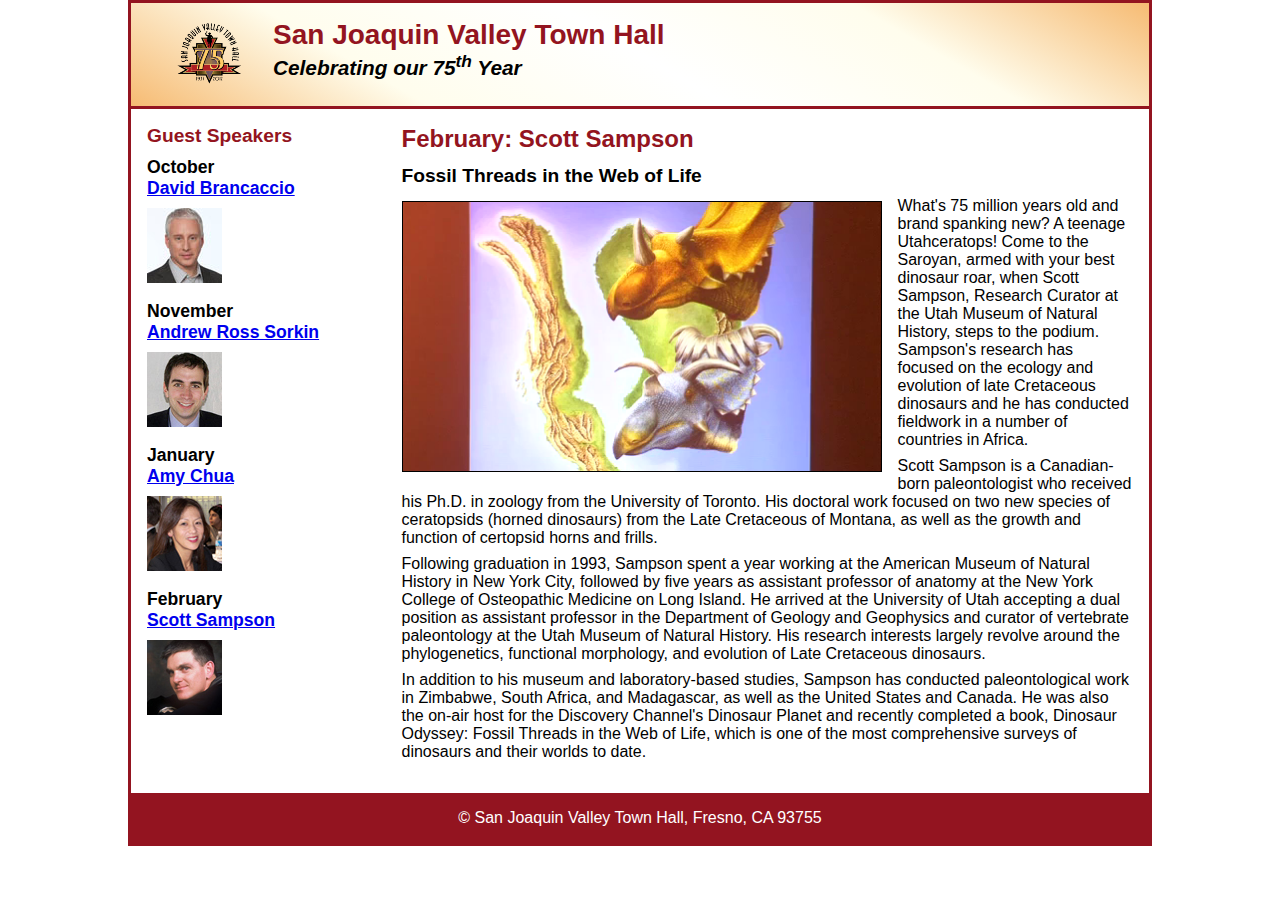
<file: ch13/index.html>
<!DOCTYPE html>
<html lang="en">

<head>
	<meta charset="utf-8">
	<meta name="viewport" content="width=device-width, initial-scale=1.0">
	<title>San Joaquin Valley Town Hall</title>
	<link rel="shortcut icon" href="images/favicon.ico">
	<link rel="stylesheet" href="styles/main.css">
</head>
<body>
	<header>
		<img src="images/town_hall_logo.png" alt="Town Hall logo" width="66">
		<h2>San Joaquin Valley Town Hall</h2>
		<h3>Celebrating our 75<sup>th</sup> Year</h3>
	</header>
	<main> 
		<section>	
			<h1>February: Scott Sampson</h1>
			<h2>Fossil Threads in the Web of Life</h2>
			<article>
				<img src="images/dinosaurs.png" alt="Dinosaurs">
				<p>What's 75 million years old and brand spanking new? A teenage Utahceratops! Come to the 
					Saroyan, armed with your best dinosaur roar, when Scott Sampson, Research Curator at the 
					Utah Museum of Natural History, steps to the podium. Sampson's research has focused on the 
					ecology and evolution of late Cretaceous dinosaurs and he has conducted fieldwork in a number 
					of countries in Africa.</p>
				<p>Scott Sampson is a Canadian-born paleontologist who received his Ph.D. in zoology from the 
					University of Toronto. His doctoral work focused on two new species of ceratopsids (horned 
					dinosaurs) from the Late Cretaceous of Montana, as well as the growth and function of certopsid 
					horns and frills.</p>
				<p>Following graduation in 1993, Sampson spent a year working at the American Museum of Natural 
					History in New York City, followed by five years as assistant professor of anatomy at the New 
					York College of Osteopathic Medicine on Long Island. He arrived at the University of Utah 
					accepting a dual position as assistant professor in the Department of Geology and Geophysics 
					and curator of vertebrate paleontology at the Utah Museum of Natural History. His research 
					interests largely revolve around the phylogenetics, functional morphology, and evolution of 
					Late Cretaceous dinosaurs.</p>
				<p>In addition to his museum and laboratory-based studies, Sampson has conducted paleontological 
					work in Zimbabwe, South Africa, and Madagascar, as well as the United States and Canada. He was 
					also the on-air host for the Discovery Channel's Dinosaur Planet and recently completed a book, 
					Dinosaur Odyssey: Fossil Threads in the Web of Life, which is one of the most 
					comprehensive surveys of dinosaurs and their worlds to date.</p>
			</article>
		</section>	
		<aside>
			<h2>Guest Speakers</h2>
			<h3>October<br><a href="#">David Brancaccio</a></h3>
			<img src="images/brancaccio75.jpg" alt="David Brancaccio photo">
			<h3>November<br><a href="#">Andrew Ross Sorkin</a></h3>
			<img src="images/sorkin75.jpg" alt="Andrew Ross Sorkin photo">
			<h3>January<br><a href="#">Amy Chua</a></h3>
			<img src="images/chua75.jpg" alt="Amy Chua photo">
			<h3>February<br><a href="#">Scott Sampson</a></h3>
			<img src="images/sampson75.jpg" alt="Scott Sampson">
		</aside>
	</main>
	<footer>
		<p>&copy; San Joaquin Valley Town Hall, Fresno, CA 93755</p>
	</footer>						
</body>
</html>
</file>
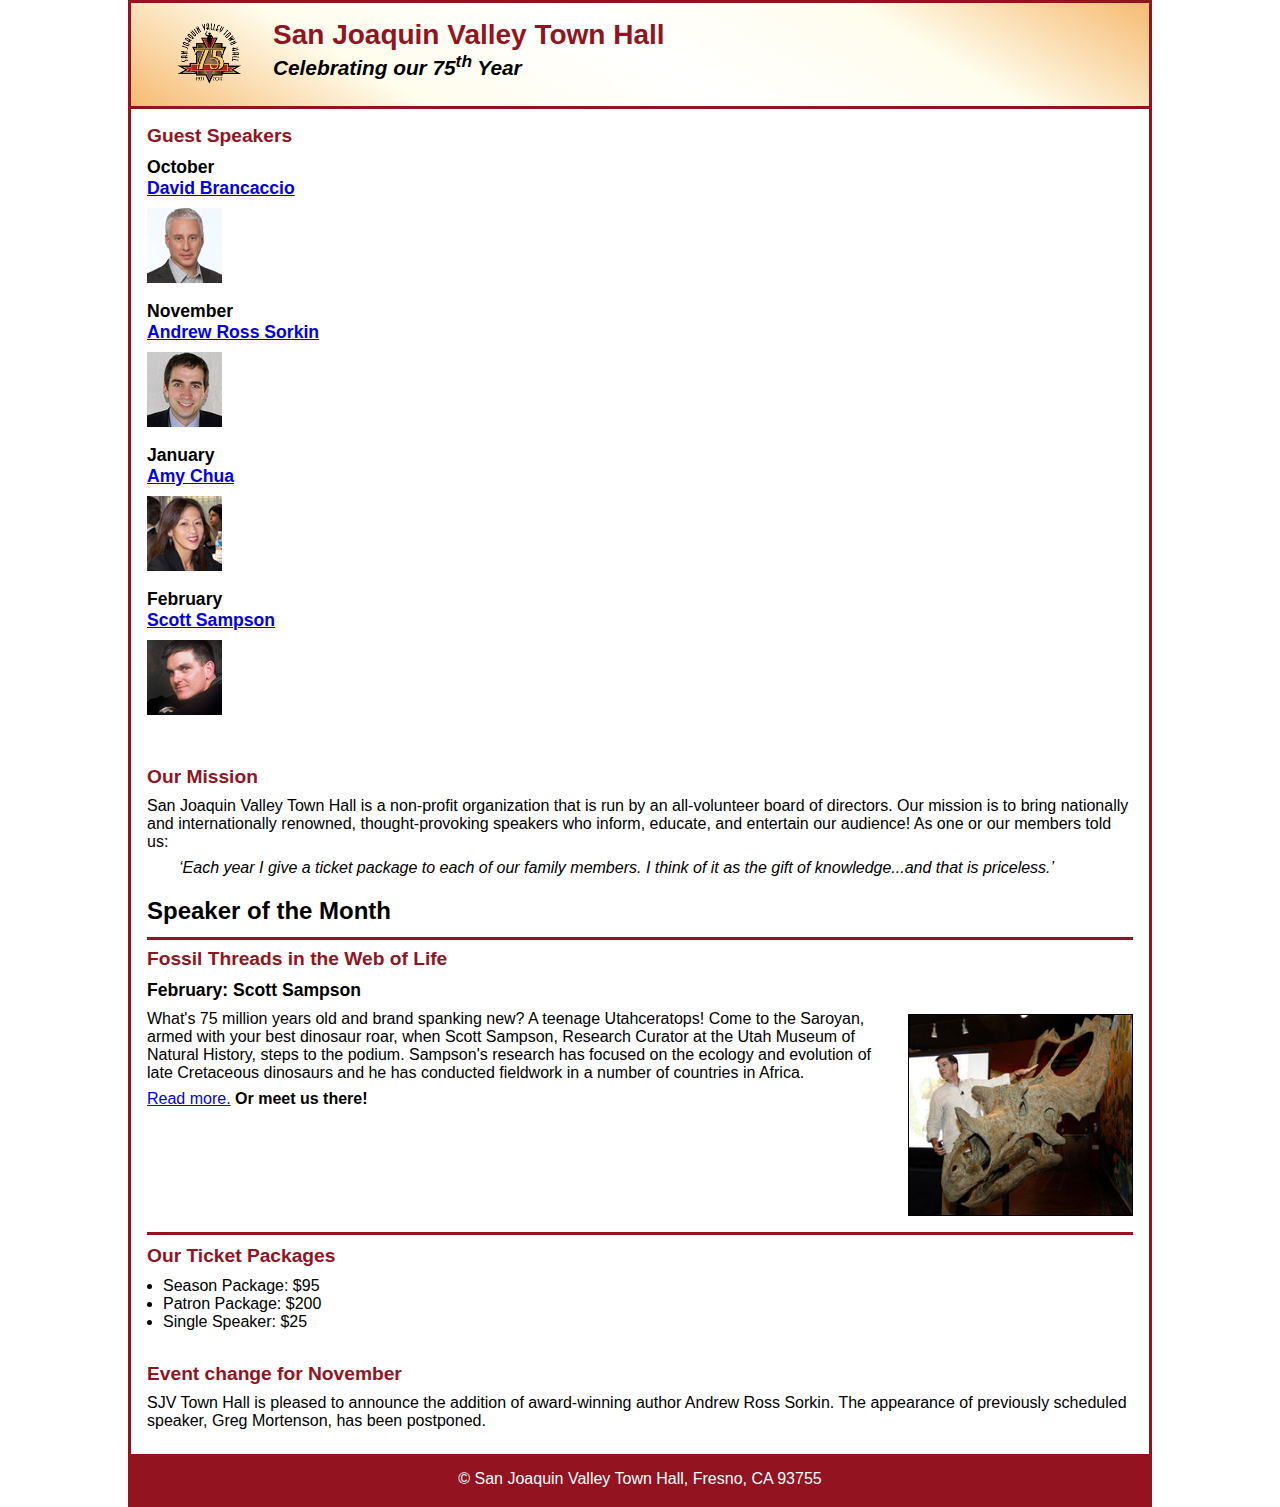
<file: ch14/index.html>
<!DOCTYPE html>
<html lang="en">

<head>
	<meta charset="utf-8">
	<meta name="viewport" content="width=device-width, initial-scale=1.0">
	<title>San Joaquin Valley Town Hall</title>
	<link rel="shortcut icon" href="images/favicon.ico">
	<link rel="stylesheet" href="styles/main.css">
</head>

<body>
	<header>
		<img src="images/town_hall_logo.png" alt="Town Hall logo" width="66">
		<h2>San Joaquin Valley Town Hall</h2>
		<h3>Celebrating our <span class="shadow">75<sup>th</sup></span> Year</h3>
	</header>
	<aside>
		<h2>Guest Speakers</h2>
		<h3>October<br><a href="#">David Brancaccio</a></h3>
		<img src="images/brancaccio75.jpg" alt="David Brancaccio photo">
		<h3>November<br><a href="#">Andrew Ross Sorkin</a></h3>
		<img src="images/sorkin75.jpg" alt="Andrew Ross Sorkin photo">
		<h3>January<br><a href="#">Amy Chua</a></h3>
		<img src="images/chua75.jpg" alt="Amy Chua photo">
		<h3>February<br><a href="#">Scott Sampson</a></h3>
		<img src="images/sampson75.jpg" alt="Scott Sampson photo">
	</aside>
	<section>
		<h2>Our Mission</h2>
		<p>San Joaquin Valley Town Hall is a non-profit organization that is run by an 
			all-volunteer board of directors. Our mission is to bring nationally and 
			internationally renowned, thought-provoking speakers who inform, educate, 
			and entertain our audience! As one or our members told us:</p>
		<blockquote>&lsquo;Each year I give a ticket package to each of our family members. 
		I think of it as the gift of knowledge...and that is priceless.&rsquo;</blockquote>
		
		<h1>Speaker of the Month</h1>
		<article>
			<h2>Fossil Threads in the Web of Life</h2>
			<h3>February: Scott Sampson</h3>
			<img src="images/sampson_dinosaur.jpg" alt="Scott Sampson with dinosaur">
			
			<p>What's 75 million years old and brand spanking new? A teenage Utahceratops! 
			Come to the Saroyan, armed with your best dinosaur roar, when Scott Sampson, Research 
			Curator at the Utah Museum of Natural History, steps to the podium. Sampson's research 
			has focused on the ecology and evolution of late Cretaceous dinosaurs and he has conducted 
			fieldwork in a number of countries in Africa.</p>
			<p><a href="#">Read more.</a>&nbsp;<b>Or meet us there!</b></p>
		</article>
		
		<h2>Our Ticket Packages</h2>
		<ul>
			<li>Season Package: $95</li>
			<li>Patron Package: $200</li>
			<li>Single Speaker: $25</li>
		</ul>
	</section>
	<aside>
		<h2>Event change for November</h2>
		<p>SJV Town Hall is pleased to announce the addition of award-winning author Andrew Ross Sorkin. 
		The appearance of previously scheduled speaker, Greg Mortenson, has been postponed.</p>
	</aside>
	<footer>
		<p>&copy; San Joaquin Valley Town Hall, Fresno, CA 93755</p>
	</footer>
</body>
</html>
</file>
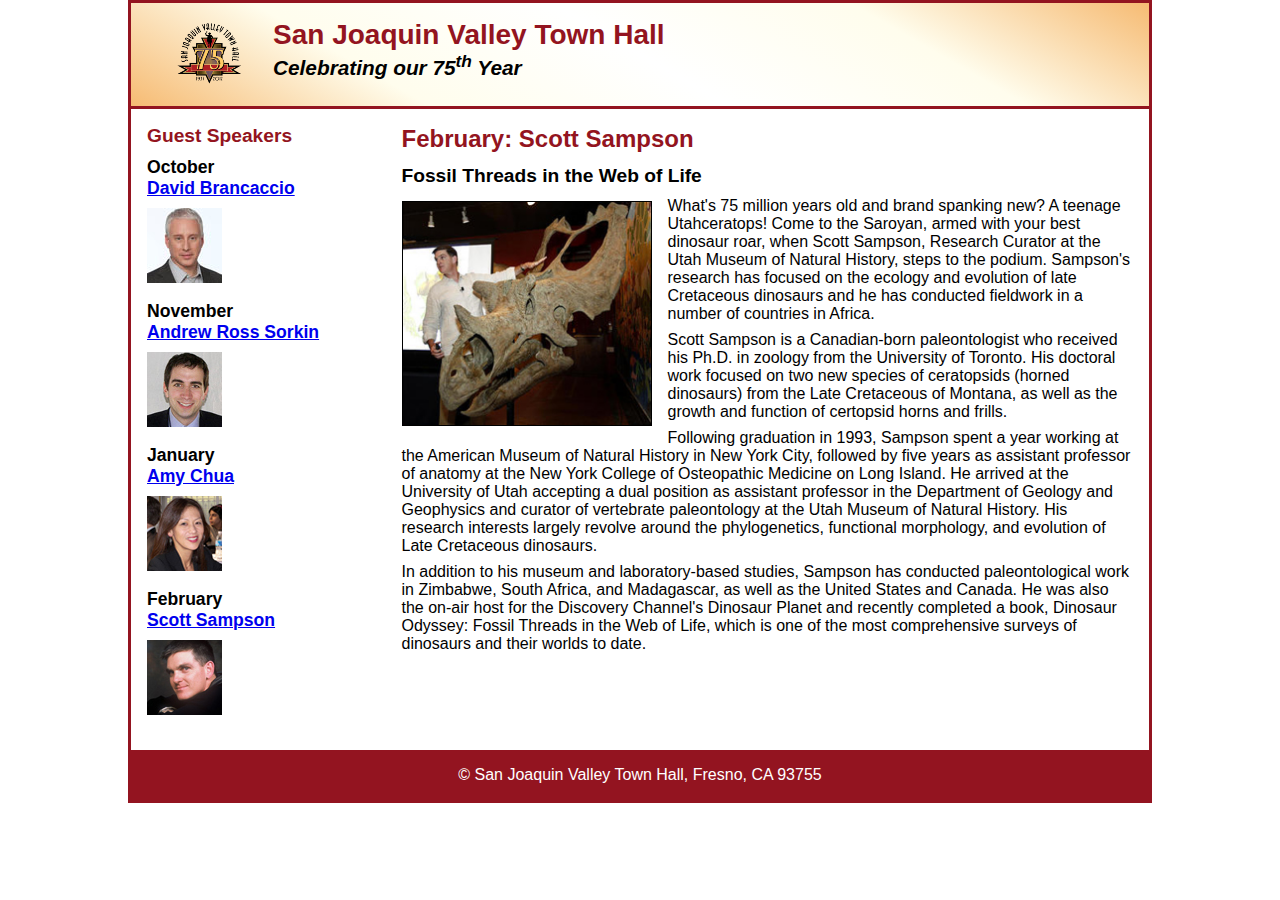
<file: ch15/index.html>
<!DOCTYPE html>
<html lang="en">

<head>
	<meta charset="utf-8">
	<meta name="viewport" content="width=device-width, initial-scale=1.0">
	<title>San Joaquin Valley Town Hall</title>
	<link rel="shortcut icon" href="images/favicon.ico">
	<link rel="stylesheet" href="styles/main.css">
</head>
<body>
	<header>
		<img src="images/town_hall_logo.png" alt="Town Hall logo" width="66">
		<h2>San Joaquin Valley Town Hall</h2>
		<h3>Celebrating our 75<sup>th</sup> Year</h3>
	</header>
	<main> 
		<section>	
			<h1>February: Scott Sampson</h1>
			<h2>Fossil Threads in the Web of Life</h2>
			<article>
				<img src="images/sampson_dinosaur.jpg" alt="Scott Sampson with dinosaur">
				<p>What's 75 million years old and brand spanking new? A teenage Utahceratops! Come to the 
					Saroyan, armed with your best dinosaur roar, when Scott Sampson, Research Curator at the 
					Utah Museum of Natural History, steps to the podium. Sampson's research has focused on the 
					ecology and evolution of late Cretaceous dinosaurs and he has conducted fieldwork in a number 
					of countries in Africa.</p>
				<p>Scott Sampson is a Canadian-born paleontologist who received his Ph.D. in zoology from the 
					University of Toronto. His doctoral work focused on two new species of ceratopsids (horned 
					dinosaurs) from the Late Cretaceous of Montana, as well as the growth and function of certopsid 
					horns and frills.</p>
				<p>Following graduation in 1993, Sampson spent a year working at the American Museum of Natural 
					History in New York City, followed by five years as assistant professor of anatomy at the New 
					York College of Osteopathic Medicine on Long Island. He arrived at the University of Utah 
					accepting a dual position as assistant professor in the Department of Geology and Geophysics 
					and curator of vertebrate paleontology at the Utah Museum of Natural History. His research 
					interests largely revolve around the phylogenetics, functional morphology, and evolution of 
					Late Cretaceous dinosaurs.</p>
				<p>In addition to his museum and laboratory-based studies, Sampson has conducted paleontological 
					work in Zimbabwe, South Africa, and Madagascar, as well as the United States and Canada. He was 
					also the on-air host for the Discovery Channel's Dinosaur Planet and recently completed a book, 
					Dinosaur Odyssey: Fossil Threads in the Web of Life, which is one of the most 
					comprehensive surveys of dinosaurs and their worlds to date.</p>
			</article>
		</section>	
		<aside>
			<h2>Guest Speakers</h2>
			<h3>October<br><a href="#">David Brancaccio</a></h3>
			<img src="images/brancaccio75.jpg" alt="David Brancaccio photo">
			<h3>November<br><a href="#">Andrew Ross Sorkin</a></h3>
			<img src="images/sorkin75.jpg" alt="Andrew Ross Sorkin photo">
			<h3>January<br><a href="#">Amy Chua</a></h3>
			<img src="images/chua75.jpg" alt="Amy Chua photo">
			<h3>February<br><a href="#">Scott Sampson</a></h3>
			<img src="images/sampson75.jpg" alt="Scott Sampson">
		</aside>
	</main>
	<footer>
		<p>&copy; San Joaquin Valley Town Hall, Fresno, CA 93755</p>
	</footer>						
</body>
</html>
</file>
<file: ch06a/styles/main.css>
/* variables */
:root {
	--primary-color: #931420;
	--accent-color: #f6bb73;
	--light-accent: #fffded;
	--light: white;
	--dark: black;
}

/* reset */
* {
	margin: 0;
	padding: 0;
	box-sizing: border-box;
}

/* the default styles for the elements */
body {
	font-family: Arial, Helvetica, sans-serif;
    font-size: 100%;
    width: 80%;
    margin: auto;
    border: 3px solid var(--primary-color);
}
header, section, aside, footer { padding: 1em; }
h1, h2, h3, p, article { padding-bottom: .5em; }
h1 { font-size: 150%; }
h2 { font-size: 120%; }
h3 { font-size: 110%; }
a:focus, a:hover { font-style: italic; }

/* the styles for the header */
header {
	border-bottom: 3px solid var(--primary-color);
	background-image: linear-gradient(30deg, 
		var(--accent-color) 0%, 
		var(--light-accent) 25%, 
		var(--light) 50%, 
		var(--light-accent) 75%, 
		var(--accent-color) 100%);
	& h2 {
		font-size: 175%;
		color: var(--primary-color);
		padding-bottom: 0;
	}
	& h3 {
		font-size: 130%;
		font-style: italic;
	}
	& img {
		float: left;
		margin: 0 30px;
	}
}

/* main layout: two columns */
main {
	display: flex;
	flex-direction: row;
	gap: 2em; /* space between columns */
	clear: left;
}

/* put aside (guest speakers) on the left */
aside {
	width: 30%;
	order: 1; /* appear first (left column) */
}
aside h2 {
	color: var(--primary-color);
}
aside img {
	margin-bottom: .9em;
	width: 100%; /* optional: make speaker image scale */
	height: auto;
}

/* article on the right */
section {
	width: 70%;
	order: 2;
}
section h1 {
	color: var(--primary-color);
}

/* scalable article image floated left */
article img {
	border: 1px solid var(--dark);
	float: left;
	margin: 0 1em 1em 0;
	width: 40%; /* scalable width */
	height: auto;
}

/* the styles for the footer */
footer {
	background-color: var(--primary-color);
	& p {
		text-align: center;
		color: white;
		padding-bottom: 0; 
	}
}
</file>
<file: ch06b/styles/main.css>
/* variables */
:root {
	--primary-color: #931420;
	--accent-color: #f6bb73;
	--light-accent: #fffded;
	--light: white;
	--dark: black;
}

/* reset */
* {
	margin: 0;
	padding: 0;
	box-sizing: border-box;
}

/* the default styles for the elements */
body {
	font-family: Arial, Helvetica, sans-serif;
    font-size: 100%;
    width: 80%;
    margin: auto;
    border: 3px solid var(--primary-color);
}
header, section, aside, footer { padding: 1em; }
h1, h2, h3, p, article { padding-bottom: .5em; }
h1 { font-size: 150%; }
h2 { font-size: 120%; }
h3 { font-size: 110%; }
a:focus, a:hover { font-style: italic; }

/* the styles for the header */
header {
	border-bottom: 3px solid var(--primary-color);
	background-image: linear-gradient(30deg, 
		var(--accent-color) 0%, 
		var(--light-accent) 25%, 
		var(--light) 50%, 
		var(--light-accent) 75%, 
		var(--accent-color) 100%);
	& h2 {
		font-size: 175%;
		color: var(--primary-color);
		padding-bottom: 0;
	}
	& h3 {
		font-size: 130%;
		font-style: italic;
	}
	& img {
		float: left;
		margin: 0 30px;
	}
}

/* main layout: two columns */
main {
	display: flex;
	flex-direction: row;
	gap: 2em; /* space between columns */
	clear: left;
}

/* put aside (guest speakers) on the left */
aside {
	width: 30%;
	order: 1; /* appear first (left column) */
}
aside h2 {
	color: var(--primary-color);
}
aside img {
	margin-bottom: .9em;
	width: 100%; /* optional: make speaker image scale */
	height: auto;
}

/* article on the right */
section {
	width: 70%;
	order: 2;
}
section h1 {
	color: var(--primary-color);
}

/* scalable article image floated left */
article img {
	border: 1px solid var(--dark);
	float: left;
	margin: 0 1em 1em 0;
	width: 40%; /* scalable width */
	height: auto;
}

/* the styles for the footer */
footer {
	background-color: var(--primary-color);
	& p {
		text-align: center;
		color: white;
		padding-bottom: 0; 
	}
}
</file>
<file: ch07a/styles/main.css>
/* variables */
:root {
	--primary-color: #931420;
	--accent-color: #f6bb73;
	--light-accent: #fffded;
	--light: white;
	--dark: black;
}

/* reset */
* {
	margin: 0;
	padding: 0;
	box-sizing: border-box;
}

/* base styles */
body {
	font-family: Arial, Helvetica, sans-serif;
	font-size: 100%;
	width: 80%;
	margin: auto;
	border: 3px solid var(--primary-color);
}

header, section, aside, footer {
	padding: 1em;
}

h1, h2, h3, p, article {
	padding-bottom: .5em;
}

h1 { font-size: 150%; }
h2 { font-size: 120%; }
h3 { font-size: 110%; }

a:focus, a:hover {
	font-style: italic;
}

/* header */
header {
	border-bottom: 3px solid var(--primary-color);
	background-image: linear-gradient(30deg,
		var(--accent-color) 0%,
		var(--light-accent) 25%,
		var(--light) 50%,
		var(--light-accent) 75%,
		var(--accent-color) 100%);
}

header h2 {
	font-size: 175%;
	color: var(--primary-color);
	padding-bottom: 0;
}

header h3 {
	font-size: 130%;
	font-style: italic;
}

header img {
	float: left;
	margin: 0 30px;
	width: clamp(40px, 15%, 66px);
}

/* main layout */
main {
	clear: left;
	display: flex;
}

/* section */
section {
	order: 2;
	flex-basis: 75%;
}

section h1 {
	color: var(--primary-color);
	margin: 0;
}

/* article */
article img {
	float: left;
	margin: .25em 1em 1em 0;
	border: 1px solid var(--dark);
	width: min(100%, 225px);
}

/* aside */
aside {
	order: 1;
	flex-basis: 25%;
}

aside h2 {
	color: var(--primary-color);
}

aside img {
	margin-bottom: .9em;
}

/* footer */
footer {
	background-color: var(--primary-color);
}

footer p {
	text-align: center;
	color: white;
	padding-bottom: 0;
}

/* ------------------ NAVIGATION ------------------ */

.navbar {
	background-color: var(--primary-color);
}

.menu {
	display: flex;
	flex-wrap: wrap;
	list-style: none;
	margin: 0;
	padding: 0;
}

.menu > li {
	position: relative;
}

.menu a {
	display: block;
	padding: 1em;
	color: white;
	text-decoration: none;
	font-weight: normal;
}

/* hover effect */
.menu a:hover,
.menu a:focus {
	font-style: italic;
}

/* current page styling */
.menu a.current {
	color: var(--accent-color);
	font-weight: bold;
	font-style: normal;
	cursor: default;
}

/* Submenu (Guest Speakers) */
.submenu {
	display: none;
	position: absolute;
	top: 100%;
	left: 0;
	background-color: var(--primary-color);
	list-style: none;
	padding: 0;
	margin: 0;
	z-index: 1000;
	display: flex;         /* horizontal layout */
	flex-direction: row;
	white-space: nowrap;
}

.menu li:hover > .submenu {
	display: flex;
}

.submenu li {
	position: relative;
}

.submenu li a {
	display: block;
	padding: 0.75em 1em;
	color: white;
	text-decoration: none;
	font-weight: normal;
}

.submenu li a:hover,
.submenu li a:focus {
	font-style: italic;
}

.submenu li a.current {
	color: var(--accent-color);
	font-weight: bold;
	font-style: normal;
	cursor: default;
}

/* Responsive layout */
@media (max-width: 600px) {
	.menu {
		flex-direction: column;
	}

	.submenu {
		position: static;
		flex-direction: column;
		width: 100%;
	}
}
</file>
<file: ch07b/styles/main.css>
/* variables */
:root {
	--primary-color: #931420;
	--accent-color: #f6bb73;
	--light-accent: #fffded;
	--light: white;
	--dark: black;
}

/* reset */
* {
	margin: 0;
	padding: 0;
	box-sizing: border-box;
}

/* base styles */
body {
	font-family: Arial, Helvetica, sans-serif;
    font-size: 100%;
    width: 80%;
    margin: auto;
    border: 3px solid var(--primary-color);
}
header, section, aside, footer { padding: 1em; }
h1, h2, h3, p, article { padding-bottom: .5em; }
h1 { font-size: 150%; }
h2 { font-size: 120%; }
h3 { font-size: 110%; }
a:focus, a:hover { font-style: italic; }

/* header */
header {
	border-bottom: 3px solid var(--primary-color);
	background-image: linear-gradient(30deg, 
		var(--accent-color) 0%, 
		var(--light-accent) 25%, 
		var(--light) 50%, 
		var(--light-accent) 75%, 
		var(--accent-color) 100%);
	& h2 {
		font-size: 175%;
		color: var(--primary-color);
		padding-bottom: 0;
	}
	& h3 {
		font-size: 130%;
		font-style: italic;
	}
	& img {
		float: left;
		margin: 0 30px;
		width: clamp(40px, 15%, 66px);
	}
}

/* main layout */
main {
	clear: left;
	display: flex;
	flex-direction: column;
}

/* sidebar styles */
aside {
	order: 1;
	flex-basis: 25%;
}

aside h2 {
	color: var(--primary-color);
}

/* section (main content) styles */
section {
	order: 2;
	flex-basis: 75%;
	& h1 {
		color: var(--primary-color);
		margin: 0;
	}
}

/* article image*/
article {
	& img {
		float: left;
		margin: .25em 1em 1em 0;
		border: 1px solid var(--dark);
		width: min(100%, 225px);
	}
}

/* footer */
footer {
	background-color: var(--primary-color);
	& p {
		text-align: center;
		color: white;
		padding-bottom: 0; 
	}
}

/* NAVBAR STYLES */
.navbar {
	background-color: var(--primary-color);
}

/* Menu: horizontally spaced items across full width */
.menu {
	display: flex;
	flex-wrap: wrap;
	list-style: none;
	margin: 0;
	padding: 0;
	width: 100%;
}

.menu > li {
	flex: 1; /* Equal width for each item */
	text-align: center;
	position: relative;
}

.menu > li > a {
	display: block;
	padding: 1em;
	color: white;
	text-decoration: none;
	font-weight: normal;
	width: 100%; /* Full clickable area */
}

/* Submenu styles */
.submenu {
	display: none;
	position: absolute;
	top: 100%;
	left: 0;
	background-color: var(--primary-color);
	list-style: none;
	min-width: 220px;
	z-index: 1000;
}

.submenu li a {
	display: block;
	padding: 0.75em 1em;
	color: white;
	text-decoration: none;
	text-align: left;
}

/* Show submenu on hover */
.menu li:hover .submenu {
	display: block;
}

/* Link hover/focus */
.menu a:hover,
.menu a:focus {
	font-style: italic;
}

/* Current page link style */
.menu a.current {
	font-weight: bold;
	color: var(--accent-color);
	font-style: normal;
	cursor: default;
}

/* Responsive wrap */
@media (max-width: 600px) {
	.menu {
		flex-direction: column;
	}
}
</file>
<file: ch08a/styles/main.css>
/* variables */
:root {
	--primary-color: #931420;
	--accent-color: #f6bb73;
	--light-accent: #fffded;
	--light: white;
	--dark: black;
}

/* reset */
* {
	margin: 0;
	padding: 0;
	box-sizing: border-box;
}

/* default styles */
body {
	font-family: Arial, Helvetica, sans-serif;
    font-size: 100%;
    width: 80%;
    margin: auto;
    border: 3px solid var(--primary-color);
}
header, section, aside, footer { padding: 1em; }
h1, h2, h3, p, article { padding-bottom: .5em; }
h1 { font-size: 150%; }
h2 { font-size: 120%; }
h3 { font-size: 110%; }
a:focus, a:hover { font-style: italic; }

/* header */
header {
	border-bottom: 3px solid var(--primary-color);
	background-image: linear-gradient(30deg, 
		var(--accent-color) 0%, 
		var(--light-accent) 25%, 
		var(--light) 50%, 
		var(--light-accent) 75%, 
		var(--accent-color) 100%);
	& h2 {
		font-size: 175%;
		color: var(--primary-color);
		padding-bottom: 0;
	}
	& h3 {
		font-size: 130%;
		font-style: italic;
	}
	& img {
		float: left;
		margin: 0 30px;
		width: clamp(40px, 15%, 66px);
	}
}

/* main - mobile first */
main {
	clear: left;
	display: flex;
	flex-direction: column; /* stack vertically for mobile */
}

/* section */
section h1 {
	color: var(--primary-color);
	margin: 0;
}

/* article */
article img {
	float: left;
	margin: .25em 1em 1em 0;
	border: 1px solid var(--dark);
	width: min(100%, 250px);
}

/* aside */
aside {
	background-color: var(--primary-color); /* red background */
	color: var(--light); /* make all text white by default */
	padding: 1em;
}

aside h2 {
	color: var(--light); /* white heading for contrast */
}

article img {
	margin-bottom: .9em;
}

/* footer */
footer {
	background-color: var(--primary-color);
}

footer p {
	text-align: center;
	color: white;
	padding-bottom: 0;
}

/* nav */
nav {
	background-color: var(--primary-color);
}
nav ul {
	display: block;
	flex-direction: column;
	list-style: none;
}
nav a {
	display: block;
	padding: .75em;
	text-decoration: none;
	font-weight: bold;
	color: var(--light);
}
nav a:hover {
	color: var(--accent-color);
}
nav a.current {
	background-color: var(--accent-color);
	color: var(--dark);
}
nav a.current:hover {
	font-style: normal;
}

/* Hide the second heading on very small screens */
header h3 {
	display: none;
}

/* Show it when width >= 480px */
@media screen and (min-width: 480px) {
	header h3 {
		display: block;
	}
}

/* Tablet and larger (>=768px) */
@media screen and (min-width: 768px) {
	main {
		flex-direction: row;
	}
	section {
		order: 2;
		flex-basis: 75%;
	}
	aside {
		order: 1;
		flex-basis: 25%;
	}
}
</file>
<file: ch08b/styles/main.css>
:root {
  --primary-color: #931420;
  --accent-color: #f6bb73;
  --light-accent: #fffded;
  --light: #fff;
  --dark: #000;
}

/* Reset */
* {
  margin: 0;
  padding: 0;
  box-sizing: border-box;
}

/* Base */
body {
  font-family: Arial, Helvetica, sans-serif;
  font-size: 100%;
  width: 80%;
  margin: auto;
  border: 3px solid var(--primary-color);
  background-color: var(--light);
}

header, section, aside, footer {
  padding: 1em;
}

/* Header */
header {
  border-bottom: 3px solid var(--primary-color);
  background-image: linear-gradient(30deg,
    var(--accent-color) 0%,
    var(--light-accent) 25%,
    var(--light) 50%,
    var(--light-accent) 75%,
    var(--accent-color) 100%);
  text-align: center;
}

header img {
  float: left;
  margin: 0 30px;
  width: clamp(40px, 15%, 66px);
}

header h2 {
  color: var(--primary-color);
  font-size: 175%;
}

header h3 {
  font-style: italic;
  font-size: 130%;
}

/* Navbar */
.navbar {
  background-color: var(--primary-color);
  position: relative;
}

/* Hide checkbox */
#menu-toggle {
  display: none;
}

/* Menu button (hamburger / close) */
.menu-btn {
  display: block;
  cursor: pointer;
  font-size: 1.8em;
  color: var(--light);
  padding: 0.75em 1em;
}

.menu-btn::before {
  content: "\2630"; /* ☰ */
}

#menu-toggle:checked + .menu-btn::before {
  content: "\2715"; /* ✕ */
}

/* Menu layout (mobile first) */
.menu {
  display: none;
  flex-direction: column;
  background-color: var(--primary-color);
  width: 100%;
}

#menu-toggle:checked + .menu-btn + .menu {
  display: flex;
}

.menu li {
  list-style-type: none;
}

.menu a {
  display: block;
  padding: 0.75em 1em;
  text-decoration: none;
  color: var(--light);
}

.menu a:hover {
  background-color: #b52b38;
}

.menu a.current {
  color: var(--accent-color);
  font-weight: bold;
}

/* Submenu (mobile default) */
.submenu {
  display: none;
  background-color: #b52b38;
  flex-direction: column;
}

.has-submenu > a::after {
  content: "▶";
  float: right;
  font-size: 0.8em;
  margin-top: 4px;
}

.has-submenu:hover > .submenu {
  display: flex;
}

/* Indent submenu items in mobile */
.submenu a {
  padding-left: 2em;
}

/* Main layout (mobile first) */
main {
  display: flex;
  flex-direction: column;
  clear: left;
}

section {
  order: 1;
}

aside {
  order: 2;
}

/* Footer */
footer {
  background-color: var(--primary-color);
  color: white;
  text-align: center;
  padding: 1em;
}

/* ---------- DESKTOP VIEW ---------- */
@media (min-width: 620px) {
  header {
    text-align: left;
  }

  /* Two-column layout */
  main {
    flex-direction: row;
  }

  section {
    order: 2;
    flex-basis: 75%;
  }

  aside {
    order: 1;
    flex-basis: 25%;
  }

  /* Horizontal navbar */
  .menu-btn {
    display: none;
  }

  .menu {
    display: flex !important;
    flex-direction: row;
    justify-content: space-around;
    align-items: center;
    width: 100%;
  }

  .menu li {
    position: relative;
  }

  .menu a {
    padding: 1em;
  }

  .menu a:hover {
    background-color: #b52b38;
  }

  /* Down arrow for submenu on desktop */
  .has-submenu > a::after {
    content: "▼";
    margin-left: 5px;
    font-size: 0.7em;
  }

  /* Submenu dropdown styling */
  .submenu {
    position: absolute;
    top: 100%;
    left: 0;
    display: none;
    background-color: #b52b38;
    flex-direction: column;
    min-width: 200px;
    z-index: 1000;
  }

  .submenu a {
    padding: 0.75em 1em;
  }

  .has-submenu:hover > .submenu {
    display: flex;
  }

  /* Keep horizontal even if checkbox checked */
  #menu-toggle:checked + .menu-btn + .menu {
    display: flex;
  }
}
</file>
<file: ch08c/styles/main.css>
/* variables */
:root {
	--primary-color: #931420;
	--accent-color: #f6bb73;
	--light-accent: #fffded;
	--light: white;
	--dark: black;
}

/* reset */
* {
	margin: 0;
	padding: 0;
	box-sizing: border-box;
}

/* base */
body {
	font-family: Arial, Helvetica, sans-serif;
    font-size: 100%;
    width: 80%;
    margin: auto;
    border: 3px solid var(--primary-color);
}
header, section, aside, footer { padding: 1em; }
h1, h2, h3, p, article, blockquote { padding-bottom: .5em; }
ul { margin-left: 1em; }
h1 { font-size: 150%; }
h2 { font-size: 120%; }
h3 { font-size: 110%; }
a:focus, a:hover { font-style: italic; }

/* header */
header {
	border-bottom: 3px solid var(--primary-color);
	background-image: linear-gradient(30deg, 
		var(--accent-color) 0%, 
		var(--light-accent) 25%, 
		var(--light) 50%, 
		var(--light-accent) 75%, 
		var(--accent-color) 100%);
	& h2 {
		font-size: 175%;
		color: var(--primary-color);
		padding-bottom: 0;
	}
	& h3 {
		font-size: 130%;
		font-style: italic;
	}
	& img {
		float: left;
		margin: 0 30px;
		width: clamp(40px, 15%, 66px);
	}
}

/* main layout */
main {
	clear: left;
	display: flex;
	flex-wrap: wrap;
}

/* section */
section {
	flex-basis: 75%;
	& h1 {
		color: var(--primary-color);
	}
	& article + h2 {
		clear: left;
		color: var(--primary-color);
		border-top: 3px solid var(--primary-color);
		padding-top: .5em;
	}
}

/* article */
article {
	padding-top: .5em;
	margin-bottom: .5em;
	& img {
		float: left;
		margin: .25em 1em 1em 0;
		border: 1px solid var(--dark);
		width: min(100%, 225px);
	}
}

/* aside */
aside {
	flex-basis: 25%;
	& h2 {
		color: var(--primary-color);
	}
	& blockquote {
		font-style: italic;
		margin-left: .5em;
	}
}

/* footer */
footer {
	background-color: var(--primary-color);
	& p {
		text-align: center;
		color: white;
		padding-bottom: 0; 
	}
}

/* navbar */
.navbar {
	background-color: var(--primary-color);
	position: relative;
	& ul {
		list-style-type: none;
		margin: 0;
		padding: 0;
	}
	& a {
		display: block;
		padding: .75em;
		text-decoration: none;
		color: var(--light);
	}
	& a.current {
		color: var(--accent-color);
		font-weight: bold;
	}
	& a.current:hover { 
		font-style: normal; /* override hover effect */
	}
}

/* default menu layout */
.menu {
	display: flex;
	flex-wrap: wrap;
	justify-content: space-evenly;
}

/* responsive hamburger setup */
.menu-btm {
	font-display: none;
	font-size: 2em;
	color: var(--light);
	padding: .5em .75em;
	cursor: pointer;
	user-select: none;
}
.menu-btm ::before {
	content: "\2630"; /* hamburger symbol */
}
.navbar input[type="checkbox"] {
	display: none;
}

/* responsive layout for small screens */
@media (max-width: 560px) {
	.menu-btn {
		display: block;
	}
	.navbar .menu {
		display: none;
		flex-direction: column;
		background-color: var(--primary-color);
		width: 100%;
		position: absolute;
		top: 100%;
		left: 0;
		z-index: 1000;
	}
	.navbar input[type="checkbox"]:checked ~ .menu {
		display: flex;
	}
	.navbar input[type="checkbox"]:checked ~ .menu-btn::before {
		content: "✖";
	}	
}
</file>
<file: ch10/styles/main.css>
/* variables */
:root {
	--primary-color: #931420;
	--accent-color: #f6bb73;
	--light-accent: #fffded;
	--light: white;
	--dark: black;
}

/* reset */
* {
	margin: 0;
	padding: 0;
	box-sizing: border-box;
}

/* the default styles for the elements */
body {
	font-family: Arial, Helvetica, sans-serif;
    font-size: 100%;
    width: 80%;
    margin: auto;
    border: 3px solid var(--primary-color);
}
header, section, aside, footer { padding: 1em; }
h1, h2, h3, p, article, blockquote { padding-bottom: .5em; }
h1 { font-size: 150%; }
h2 { font-size: 120%; }
h3 { font-size: 110%; }
a:focus, a:hover { font-style: italic; }
ul { list-style-type: none; }
li { padding-bottom: .75em; }

/* the styles for the header */
header {
	border-bottom: 3px solid var(--primary-color);
	background-image: linear-gradient(30deg, 
		var(--accent-color) 0%, 
		var(--light-accent) 25%, 
		var(--light) 50%, 
		var(--light-accent) 75%, 
		var(--accent-color) 100%);
	& h2 {
		font-size: 175%;
		color: var(--primary-color);
		padding-bottom: 0;
	}
	& h3 {
		font-size: 130%;
		font-style: italic;
	}
	& img {
		float: left;
		margin: 0 30px;
		width: clamp(40px, 15%, 66px);
	}
}

/* the styles for the main element */
main {
	clear: left;
	display: flex;
}

/* the styles for the section */
section {
	flex-basis: 75%;
	& h1 {
		padding-top: .5em;
	}
	& h2 {
		color: var(--primary-color);
	}
	& article + h2 {
		clear: left;
		border-top: 3px solid var(--primary-color);
		padding-top: .5em;
	}
	& blockquote {
		font-style: italic;
		margin-left: 2em;
	}
}

/* the styles for the article */
article {
	border-top: 3px solid var(--primary-color);
	padding-top: .5em;
	margin-bottom: .5em;
	& img {
		float: left;
		margin: .25em 1em 1em 0;
		border: 1px solid var(--dark);
		width: min(100%, 225px);
	}
}

/* the styles for the aside */
aside {
	flex-basis: 25%;
	& h2 {
		color: var(--primary-color);
	}
	& img {
		margin-bottom: .9em;
	}
}

/* the styles for the footer */
footer {
	background-color: var(--primary-color);
	& p {
		text-align: center;
		color: white;
		padding-bottom: 0; 
	}
}
</file>
<file: ch12/styles/main.css>
/* variables */
:root {
    --light: white;
    --dark: black;
}

/* reset */
* {
    margin: 0;
    padding: 0;
    box-sizing: border-box;
}

body {
    font-family: Arial, Helvetica, sans-serif;
    font-size: 100%;
    width: 90%;
    margin: auto;
    padding: 1em;
}
h1, h2, h3 {
    padding-bottom: .5em;
}
form, input, select, textarea {
    width:100%;
}
input, select, button {
    font-size: inherit;
    padding: .25em;
    margin-bottom: .5em;
    border-radius: 5px;
}
label {
    display: block;
}
</file>
<file: ch13/styles/main.css>
/* variables */
:root {
	--primary-color: #931420;
	--accent-color: #f6bb73;
	--light-accent: #fffded;
	--light: white;
	--dark: black;
}

/* reset */
* {
	margin: 0;
	padding: 0;
	box-sizing: border-box;
}

/* the default styles for the elements */
body {
	font-family: Arial, Helvetica, sans-serif;
    font-size: 100%;
    width: 80%;
    margin: auto;
    border: 3px solid var(--primary-color);
}
header, section, aside, footer { padding: 1em; }
h1, h2, h3, p, article { padding-bottom: .5em; }
h1 { font-size: 150%; }
h2 { font-size: 120%; }
h3 { font-size: 110%; }
a:focus, a:hover { font-style: italic; }

/* the styles for the header */
header {
	border-bottom: 3px solid var(--primary-color);
	background-image: linear-gradient(30deg, 
		var(--accent-color) 0%, 
		var(--light-accent) 25%, 
		var(--light) 50%, 
		var(--light-accent) 75%, 
		var(--accent-color) 100%);
	& h2 {
		font-size: 175%;
		color: var(--primary-color);
		padding-bottom: 0;
	}
	& h3 {
		font-size: 130%;
		font-style: italic;
	}
	& img {
		float: left;
		margin: 0 30px;
		width: clamp(40px, 15%, 66px);
	}
}

/* the styles for the main element */
main {
	clear: left;
	display: flex;
}

/* the styles for the section */
section {
	order: 2;
	flex-basis: 75%;
	& h1 {
		color: var(--primary-color);
		margin: 0;
	}
}

/* the styles for the article */
article {
	& img {
		float: left;
		margin: .25em 1em 1em 0;
		border: 1px solid var(--dark);
		width: min(100%, 480px);
	}
}

/* the styles for the aside */
aside {
	order: 1;
	flex-basis: 25%;
	& h2 {
		color: var(--primary-color);
	}
	& img {
		margin-bottom: .9em;
	}
}

/* the styles for the footer */
footer {
	background-color: var(--primary-color);
	& p {
		text-align: center;
		color: white;
		padding-bottom: 0; 
	}
}
</file>
<file: ch14/styles/main.css>
/* variables */
:root {
	--primary-color: #931420;
	--accent-color: #f6bb73;
	--light-accent: #fffded;
	--light: white;
	--dark: black;
}

/* reset */
* {
	margin: 0;
	padding: 0;
	box-sizing: border-box;
}

/* the default styles for the elements */
body {
	font-family: Arial, Helvetica, sans-serif;
    font-size: 100%;
    width: 80%;
    margin: auto;
    border: 3px solid var(--primary-color);
}
header, section, aside, footer { padding: 1em; }
h1, h2, h3, p, article, blockquote { padding-bottom: .5em; }
ul { margin-left: 1em; }
h1 { font-size: 150%; }
h2 { font-size: 120%; }
h3 { font-size: 110%; }
a:focus, a:hover { font-style: italic; }

/* the styles for the header */
header {
	border-bottom: 3px solid var(--primary-color);
	background-image: linear-gradient(30deg, 
		var(--accent-color) 0%, 
		var(--light-accent) 25%, 
		var(--light) 50%, 
		var(--light-accent) 75%, 
		var(--accent-color) 100%);
	& h2 {
		font-size: 175%;
		color: var(--primary-color);
		padding-bottom: 0;
	}
	& h3 {
		font-size: 130%;
		font-style: italic;
	}
	& img {
		float: left;
		margin: 0 30px;
		width: clamp(40px, 15%, 66px);
	}
}

/* the styles for the section */
section {
	& h1 {
		padding-top: .5em;
	}
	& h2 {
		color: var(--primary-color);
	}
	& article + h2 {
		clear: right;
		border-top: 3px solid var(--primary-color);
		padding-top: .5em;
	}
	& blockquote {
		font-style: italic;
		margin-left: 2em;
	}
}

/* the styles for the article */
article {
	border-top: 3px solid var(--primary-color);
	padding-top: .5em;
	margin-bottom: .5em;
	& img {
		float: right;
		margin: .25em 0 1em 1em;
		border: 1px solid var(--dark);
		width: min(100%, 225px);
	}
}

/* the styles for the aside */
aside {
	& h2 {
		color: var(--primary-color);
	}
	& img {
		margin-bottom: .9em;
	}
}

/* the styles for the footer */
footer {
	background-color: var(--primary-color);
	& p {
		text-align: center;
		color: white;
		padding-bottom: 0; 
	}
}
</file>
<file: ch15/styles/main.css>
/* variables */
:root {
	--primary-color: #931420;
	--accent-color: #f6bb73;
	--light-accent: #fffded;
	--light: white;
	--dark: black;
}

/* reset */
* {
	margin: 0;
	padding: 0;
	box-sizing: border-box;
}

/* the default styles for the elements */
body {
	font-family: Arial, Helvetica, sans-serif;
    font-size: 100%;
    width: 80%;
    margin: auto;
    border: 3px solid var(--primary-color);
}
header, section, aside, footer { padding: 1em; }
h1, h2, h3, p, article { padding-bottom: .5em; }
h1 { font-size: 150%; }
h2 { font-size: 120%; }
h3 { font-size: 110%; }
a:focus, a:hover { font-style: italic; }

/* the styles for the header */
header {
	border-bottom: 3px solid var(--primary-color);
	background-image: linear-gradient(30deg, 
		var(--accent-color) 0%, 
		var(--light-accent) 25%, 
		var(--light) 50%, 
		var(--light-accent) 75%, 
		var(--accent-color) 100%);
	& h2 {
		font-size: 175%;
		color: var(--primary-color);
		padding-bottom: 0;
	}
	& h3 {
		font-size: 130%;
		font-style: italic;
	}
	& img {
		float: left;
		margin: 0 30px;
		width: clamp(40px, 15%, 66px);
	}
}

/* the styles for the main element */
main {
	clear: left;
	display: flex;
}

/* the styles for the section */
section {
	order: 2;
	flex-basis: 75%;
	& h1 {
		color: var(--primary-color);
		margin: 0;
	}
}

/* the styles for the article */
article {
	& img {
		float: left;
		margin: .25em 1em 1em 0;
		border: 1px solid var(--dark);
		width: min(100%, 250px);
	}
}

/* the styles for the aside */
aside {
	order: 1;
	flex-basis: 25%;
	& h2 {
		color: var(--primary-color);
	}
	& img {
		margin-bottom: .9em;
	}
}

/* the styles for the footer */
footer {
	background-color: var(--primary-color);
	& p {
		text-align: center;
		color: white;
		padding-bottom: 0; 
	}
}
</file>
